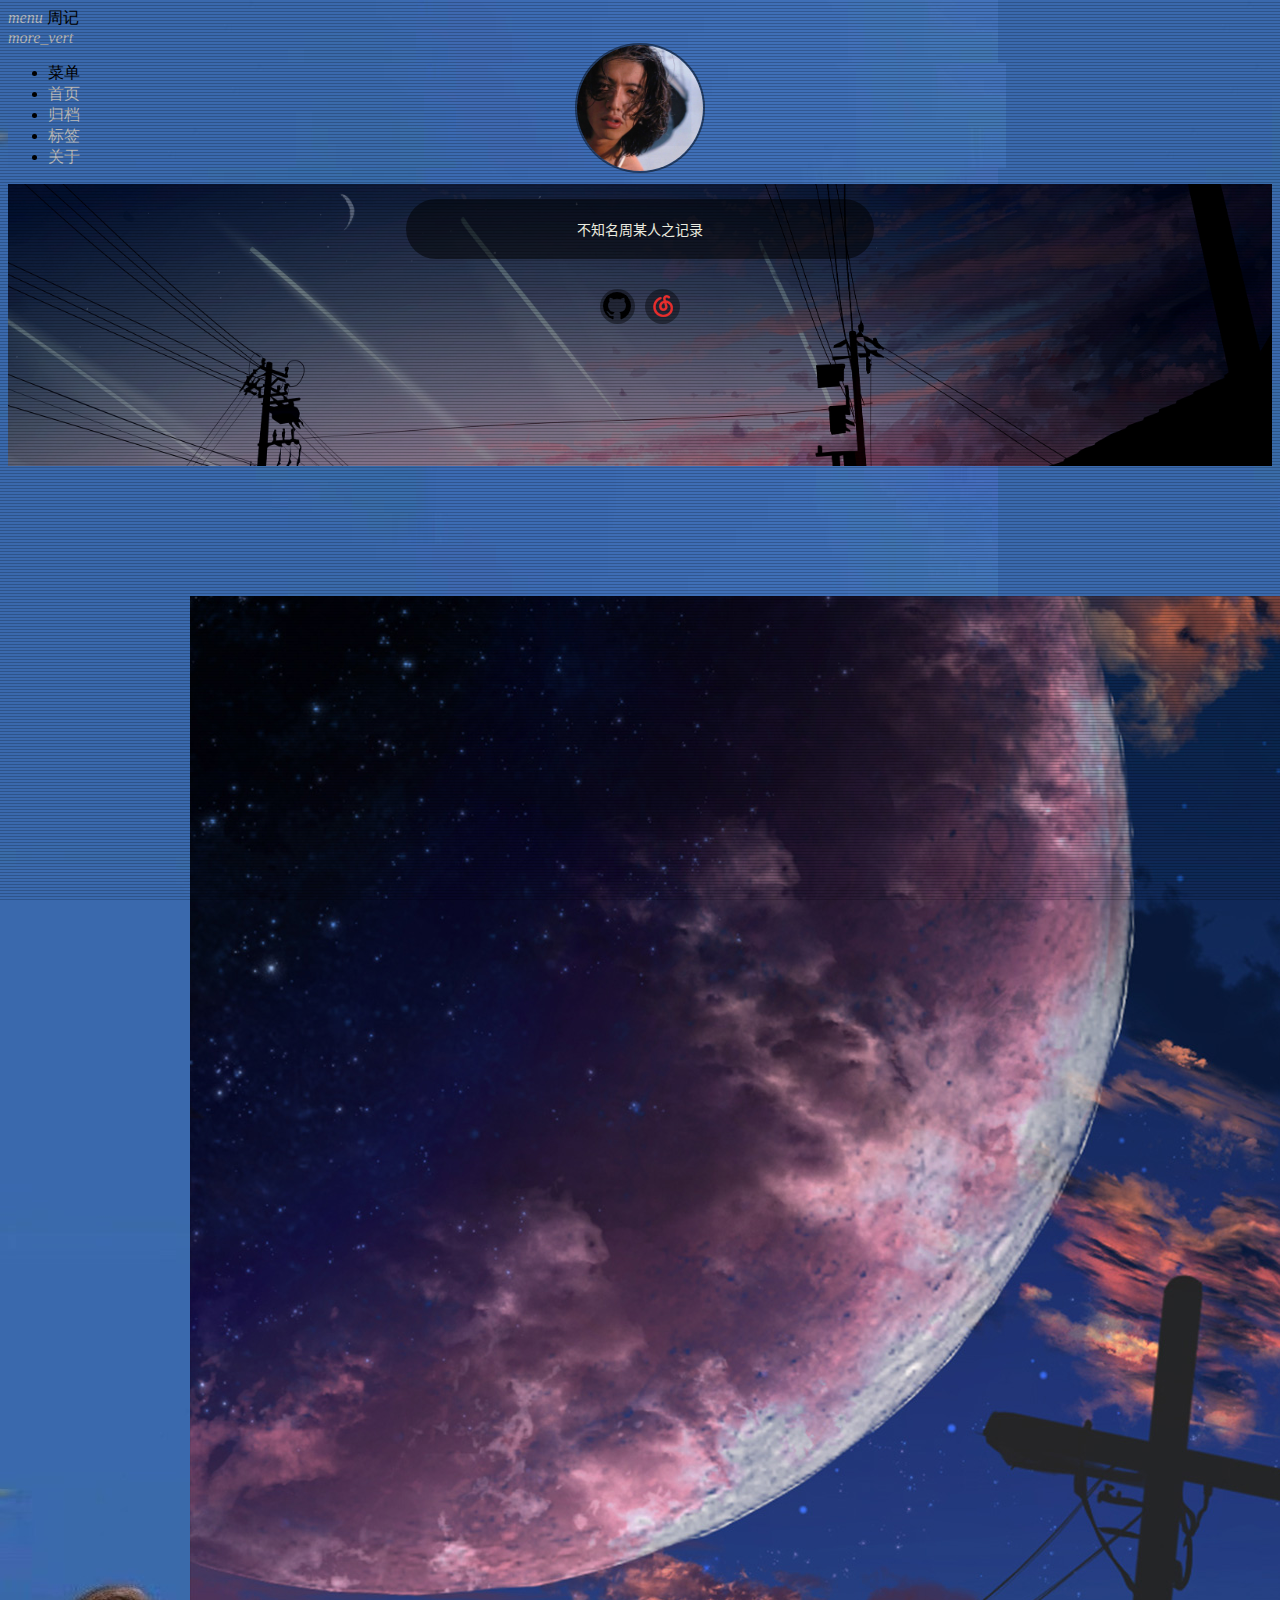
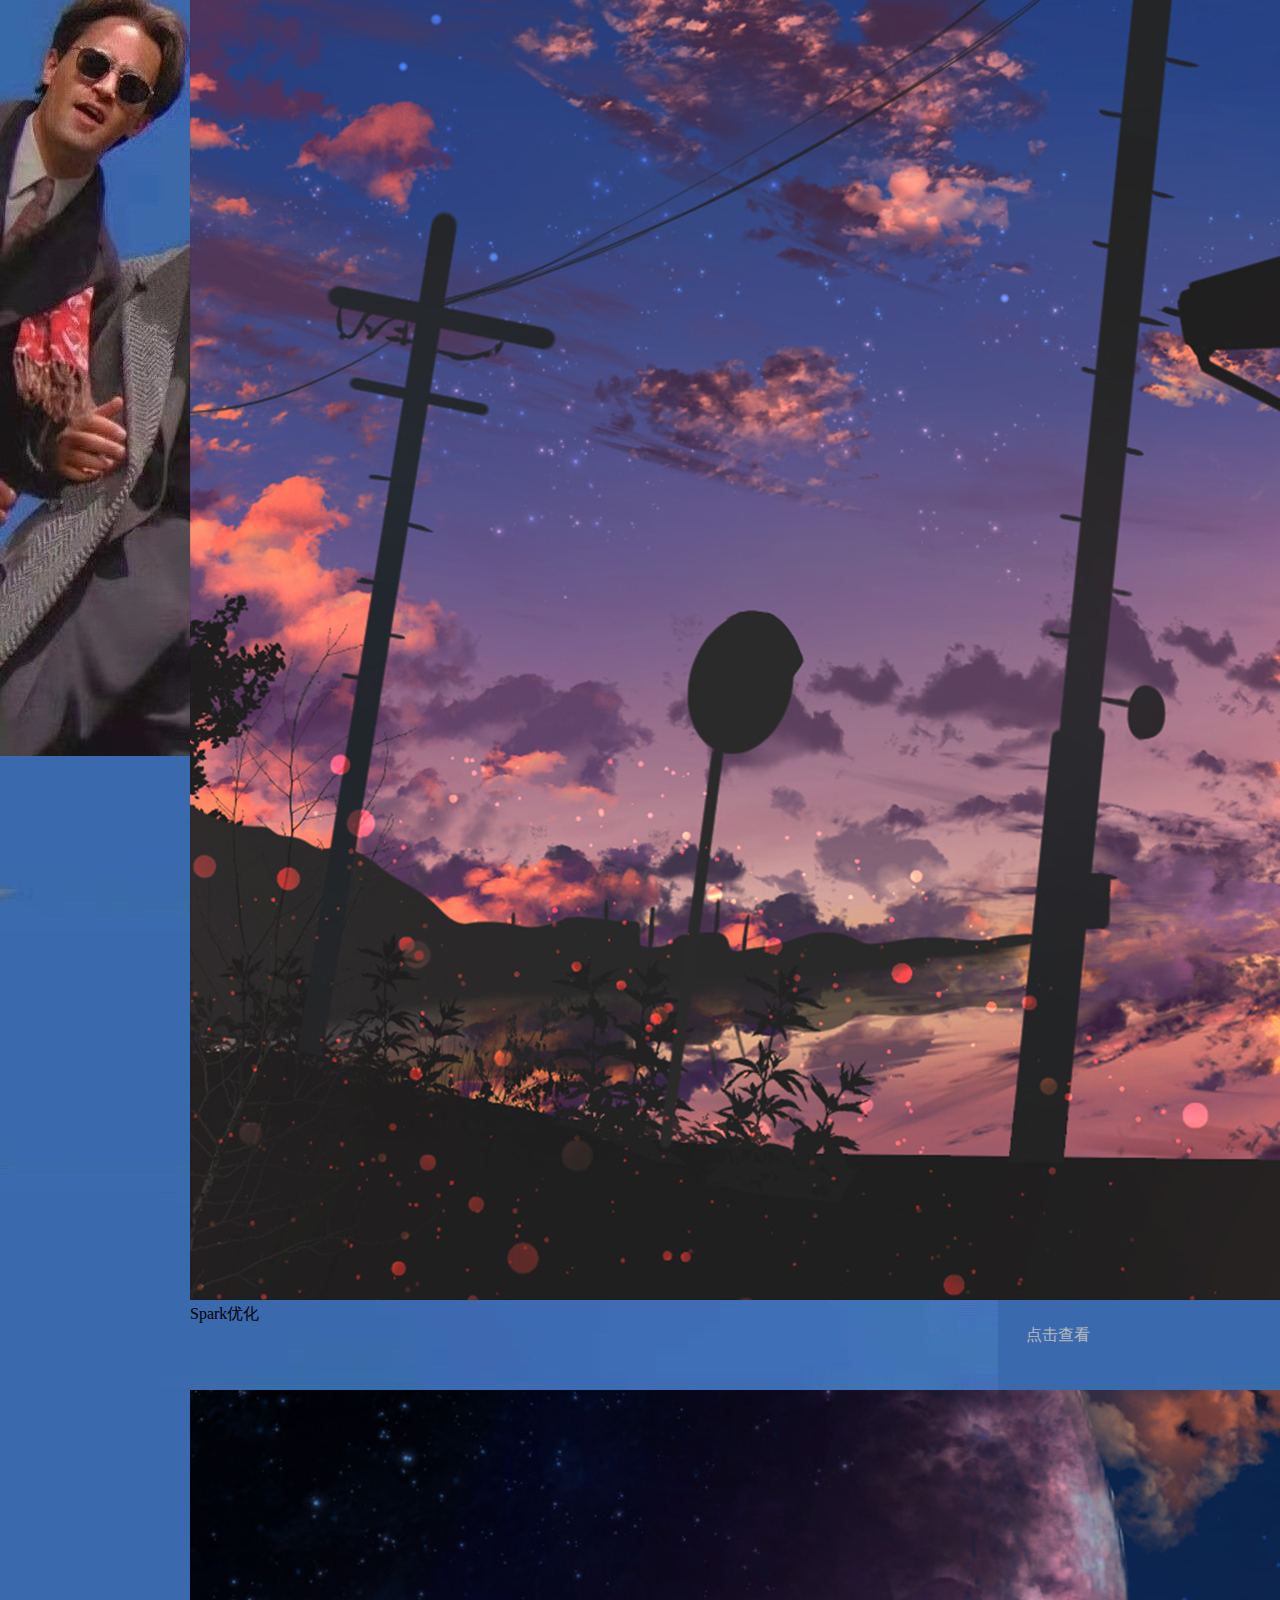
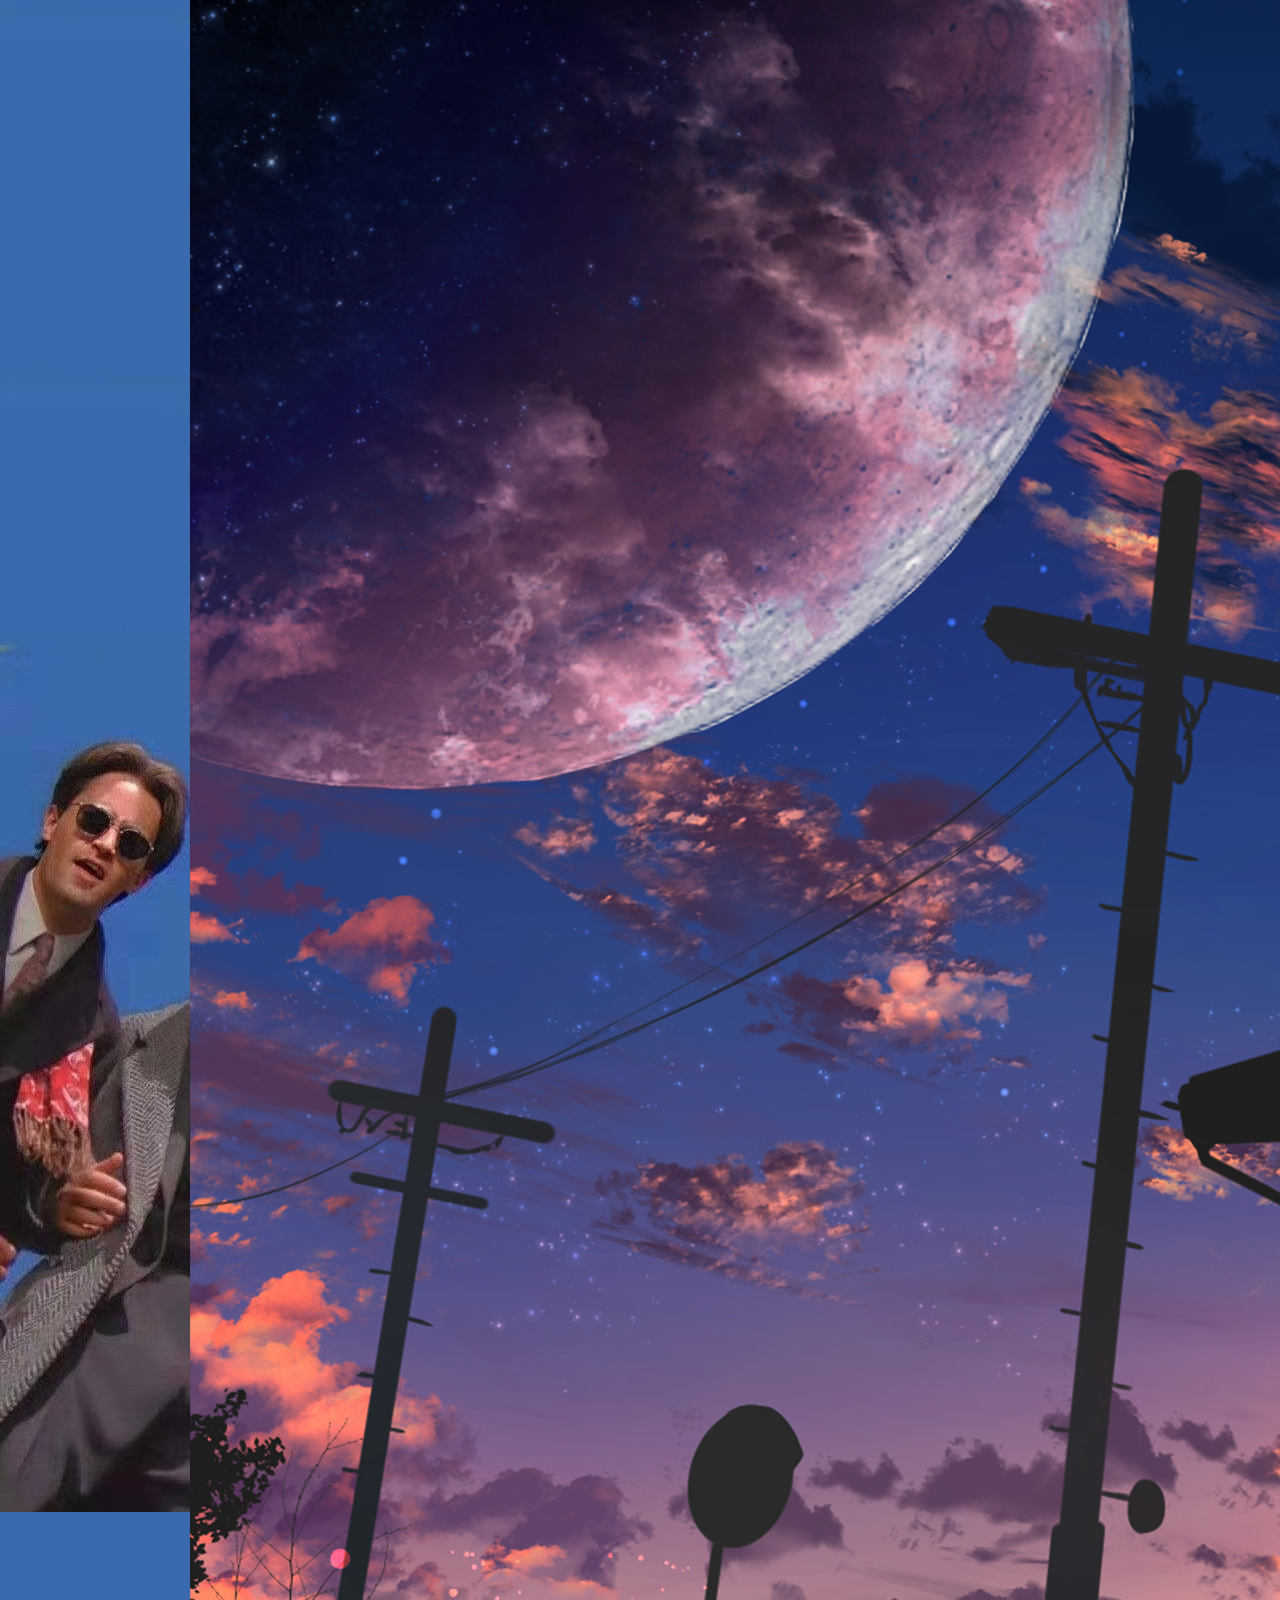
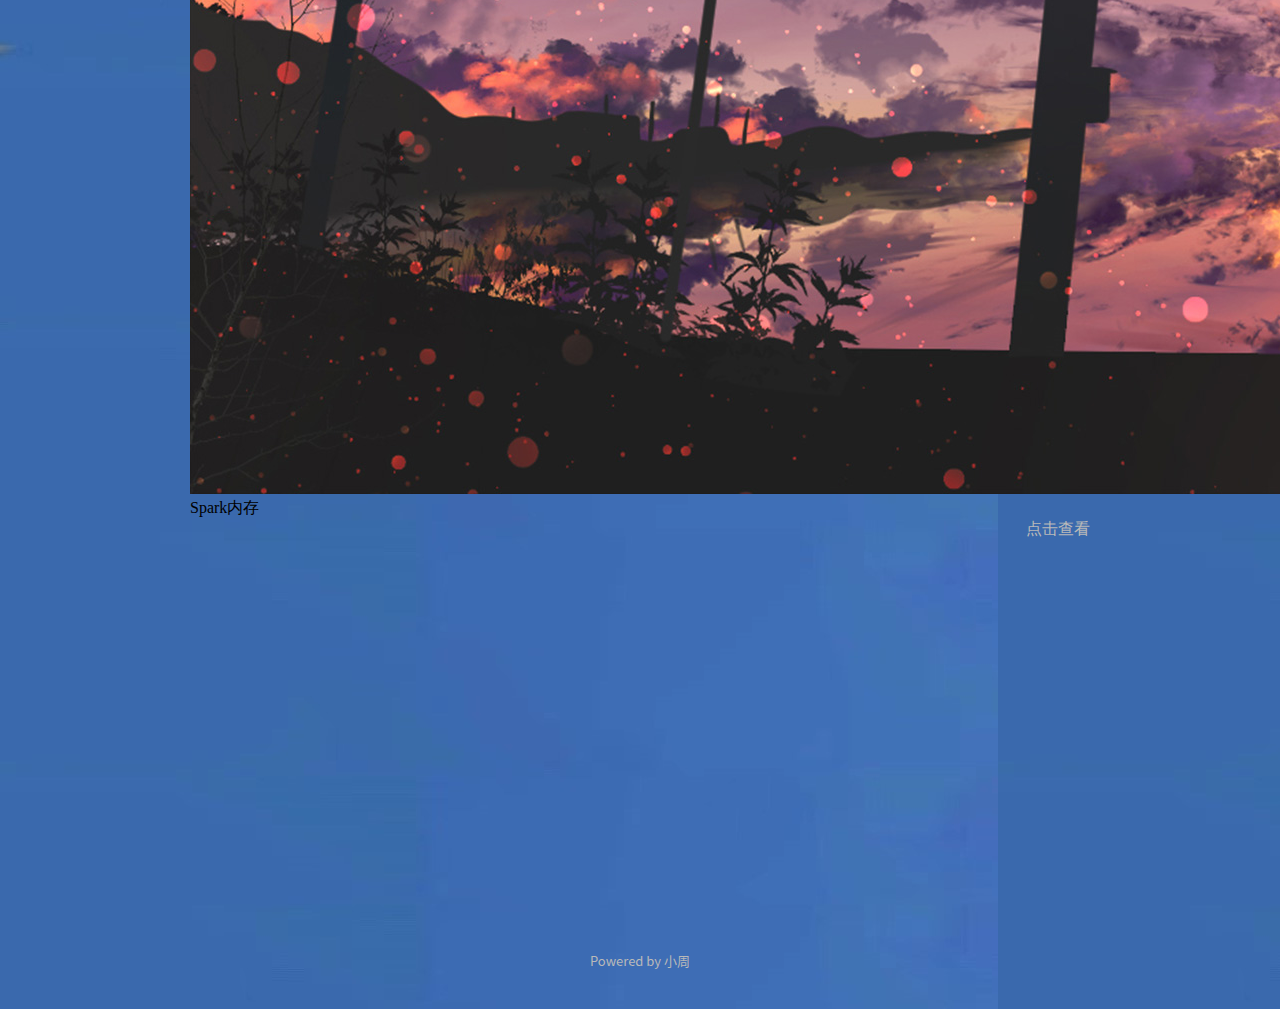
<file: index.html>
<!DOCTYPE html>
<html lang="en">
<head>
    <meta charset="UTF-8">
    <title>周记</title>
    <meta name="viewport" content="width=device-width, initial-scale=1.0,maximum-scale=1.0, user-scalable=no"/>
    <meta http-equiv="X-UA-Compatible" content="IE=edge,chrome=1"/>
    <meta name="renderer" content="webkit">
    <meta http-equiv="Cache-Control" content="no-siteapp"/>
    <link rel="stylesheet" href="/styles/main.css">
    <link rel="stylesheet" href="//cdnjs.loli.net/ajax/libs/mdui/0.4.3/css/mdui.min.css">
    <link rel="stylesheet" href="/media/css/index.css">
    <link rel="stylesheet" href="/media/live2d/css/live2d.css" />
    
    <style>
        #centerbg{
            background-image: url(/media/img/centerbg.jpg);
        }
        a {
            color: #B9B9B9;
        }
    </style>
</head>
<body class=" mdui-loaded">
<header class="mdui-toolbar mdui-color-theme mdui-appbar-fixed mdui-appbar-scroll-toolbar-hide" style="z-index: 1000">
    <a href="javascript:;" mdui-drawer="{target: '#left-drawer',overlay:true}" class="mdui-btn mdui-btn-icon"><i class="mdui-icon material-icons">menu</i></a>
    <span class="mdui-typo-title">周记</span>
    <div class="mdui-toolbar-spacer"></div>
<!--    <a href="javascript:history.go(0);" class="mdui-btn mdui-btn-icon"><i class="mdui-icon material-icons">search</i></a>-->
    <a href="javascript:;" class="mdui-btn mdui-btn-icon"><i class="mdui-icon material-icons">more_vert</i></a>
</header>
<div class="meteor">
    <div class="red" style="left:600px;"></div>
    <div class="orange" style="left:700px;"></div>
    <div class="yellow" style="left:900px;"></div>
    <div class="green" style="left:1100px;"></div>
    <div class="cyan" style="left:1260px;"></div>
    <div class="blue" style="left:1400px;"></div>
    <div class="purple" style="left:1500px;"></div>
    <div class="red" style="left:0px;"></div>
    <div class="orange" style="left:100px;"></div>
    <div class="yellow" style="left:300px;"></div>
    <div class="green" style="left:500px;"></div>
    <div class="cyan" style="left:660px;"></div>
    <div class="blue" style="left:800px;"></div>
    <div class="purple" style="left:900px;"></div>
    <div class="red" style="left:1200px;"></div>
    <div class="orange" style="left:1300px;"></div>
    <div class="yellow" style="left:1500px;"></div>
    <div class="green" style="left:1700px;"></div>
    <div class="cyan" style="left:1860px;"></div>
    <div class="blue" style="left:2000px;"></div>
    <div class="purple" style="left:2100px;"></div>
</div>
<div class="mdui-drawer mdui-color-white mdui-drawer-full-height mdui-drawer-close" id="left-drawer">
    <ul class="mdui-list">
        <li class="mdui-subheader">菜单</li>
        
        <li class="mdui-list-item mdui-ripple">
            <a href="/" class="mdui-list-item-content">首页</a>
        </li>
        
        <li class="mdui-list-item mdui-ripple">
            <a href="/archives" class="mdui-list-item-content">归档</a>
        </li>
        
        <li class="mdui-list-item mdui-ripple">
            <a href="/tags" class="mdui-list-item-content">标签</a>
        </li>
        
        <li class="mdui-list-item mdui-ripple">
            <a href="/post/about" class="mdui-list-item-content">关于</a>
        </li>
        
    </ul>
</div>

<div class="headertop filter-grid" style="height: auto">
    <figure id="centerbg" class="centerbg" style="">
        <div class="focusinfo">
            <div class="header-tou">
                <a href=">">
                    <img src="/images/avatar.png">
                </a>
            </div>
            <div class="header-info">
                <p>不知名周某人之记录</p>
            </div>
            <div class="top-social">
                
                
                
                 
                
                
                <li>
                    <a href="http://github.com/javaht" target="_blank" class="social-wangyiyun" title="Twitter">
                        <div class="www" id="github"></div>
                    </a>
                </li>
                
                
                <li>
                    <a href="https://music.163.com/#/user/home?id=255777636" target="_blank" class="social-wangyiyun" title="Twitter">
                        <div class="www" id="wangyiyun"></div>
                    </a>
                </li>
                
                

            </div>
        </div>
    </figure>
</div>
<div class="mdui-container">
    <div class="mdui-row mdui-row-gapless">
        <div class="k-container">
            <div class="head_card-offset"></div>
            <div class="head_card-offset"></div>
            
    <div class="mdui-card">
        <div class="mdui-card-media">
            <img src="http://javaht.github.io/media/img/bai.jpg"/>
            <div class="mdui-card-media-covered">
                <div class="mdui-card-primary">
                    <div class="mdui-card-primary-title">Spark优化</div>
                    <div class="mdui-card-primary-subtitle"></div>
                </div>
                <div class="mdui-card-actions" style="float:right;">
                    <a href="http://javaht.github.io/post/spark_better/" class="mdui-btn mdui-ripple mdui-ripple-white">点击查看</a>
                </div>
            </div>
        </div>
    </div>
    <div class="head_card-offset"></div>

    <div class="mdui-card">
        <div class="mdui-card-media">
            <img src="http://javaht.github.io/media/img/bai.jpg"/>
            <div class="mdui-card-media-covered">
                <div class="mdui-card-primary">
                    <div class="mdui-card-primary-title">Spark内存</div>
                    <div class="mdui-card-primary-subtitle"></div>
                </div>
                <div class="mdui-card-actions" style="float:right;">
                    <a href="http://javaht.github.io/post/spark_memory/" class="mdui-btn mdui-ripple mdui-ripple-white">点击查看</a>
                </div>
            </div>
        </div>
    </div>
    <div class="head_card-offset"></div>


        </div>
    </div>
    <div class="mdui-row">
    </div>
</div>
<footer class="mdui-container footer ">
<!--    <div class="head_card-offset"></div>-->
    <div class="mdui-row mdui-row-gapless">
        <div class="k-container">
            <img width="100%" src="/media/img/skirt.png">
        </div>
    </div>

    <div class="site-info">
        Powered by <a href="https://github.com/javaht" target="_blank">小周</a>
    </div>
</footer>
<div id="landlord" style="left:5px;bottom:0px;">
    <div class="message" style="opacity:0"></div>
    <canvas id="live2d" width="500" height="560" class="live2d"></canvas>
    <div class="live_talk_input_body">
        <div class="live_talk_input_name_body">
            <input name="name" type="text" class="live_talk_name white_input" id="AIuserName" autocomplete="off" placeholder="你的名字" />
        </div>
        <div class="live_talk_input_text_body">
            <input name="talk" type="text" class="live_talk_talk white_input" id="AIuserText" autocomplete="off" placeholder="要和我聊什么呀？"/>
            <button type="button" class="live_talk_send_btn" id="talk_send">发送</button>
        </div>
    </div>
    <input name="live_talk" id="live_talk" value="1" type="hidden" />
    <div class="live_ico_box">
        <div class="live_ico_item type_info" id="showInfoBtn"></div>
        <div class="live_ico_item type_talk" id="showTalkBtn"></div>
        <div class="live_ico_item type_music" id="musicButton"></div>
        <div class="live_ico_item type_youdu" id="youduButton"></div>
        <div class="live_ico_item type_quit" id="hideButton"></div>
        <input name="live_statu_val" id="live_statu_val" value="0" type="hidden" />
        <audio src="" style="display:none;" id="live2d_bgm" data-bgm="0" preload="none"></audio>
        <input name="live2dBGM" value="https://img.apa70.com/123.mp3" type="hidden">
        <input name="live2dBGM" value="https://img.apa70.com/123.mp3" type="hidden">
        <input id="duType" value="douqilai,l2d_caihong" type="hidden">
    </div>
</div>
<div id="open_live2d">召唤伊斯特瓦尔</div>
<script>
    var message_Path = '/media/live2d/';//资源目录，如果目录不对请更改
    var talkAPI = "";//如果有类似图灵机器人的聊天接口请填写接口路径
</script>
<!--<script src="/media/js/jquery-3.3.1.min.js"></script>-->
<script src="//apps.bdimg.com/libs/jquery/2.1.4/jquery.min.js"></script>
<script type="text/javascript" src="/media/live2d/js/live2d.js"></script>
<script type="text/javascript" src="/media/live2d/js/message.js"></script>

</body>
<script src="//cdnjs.loli.net/ajax/libs/mdui/0.4.3/js/mdui.min.js"></script>
<script src="/media/js/index.js"></script>
</html>
</file>
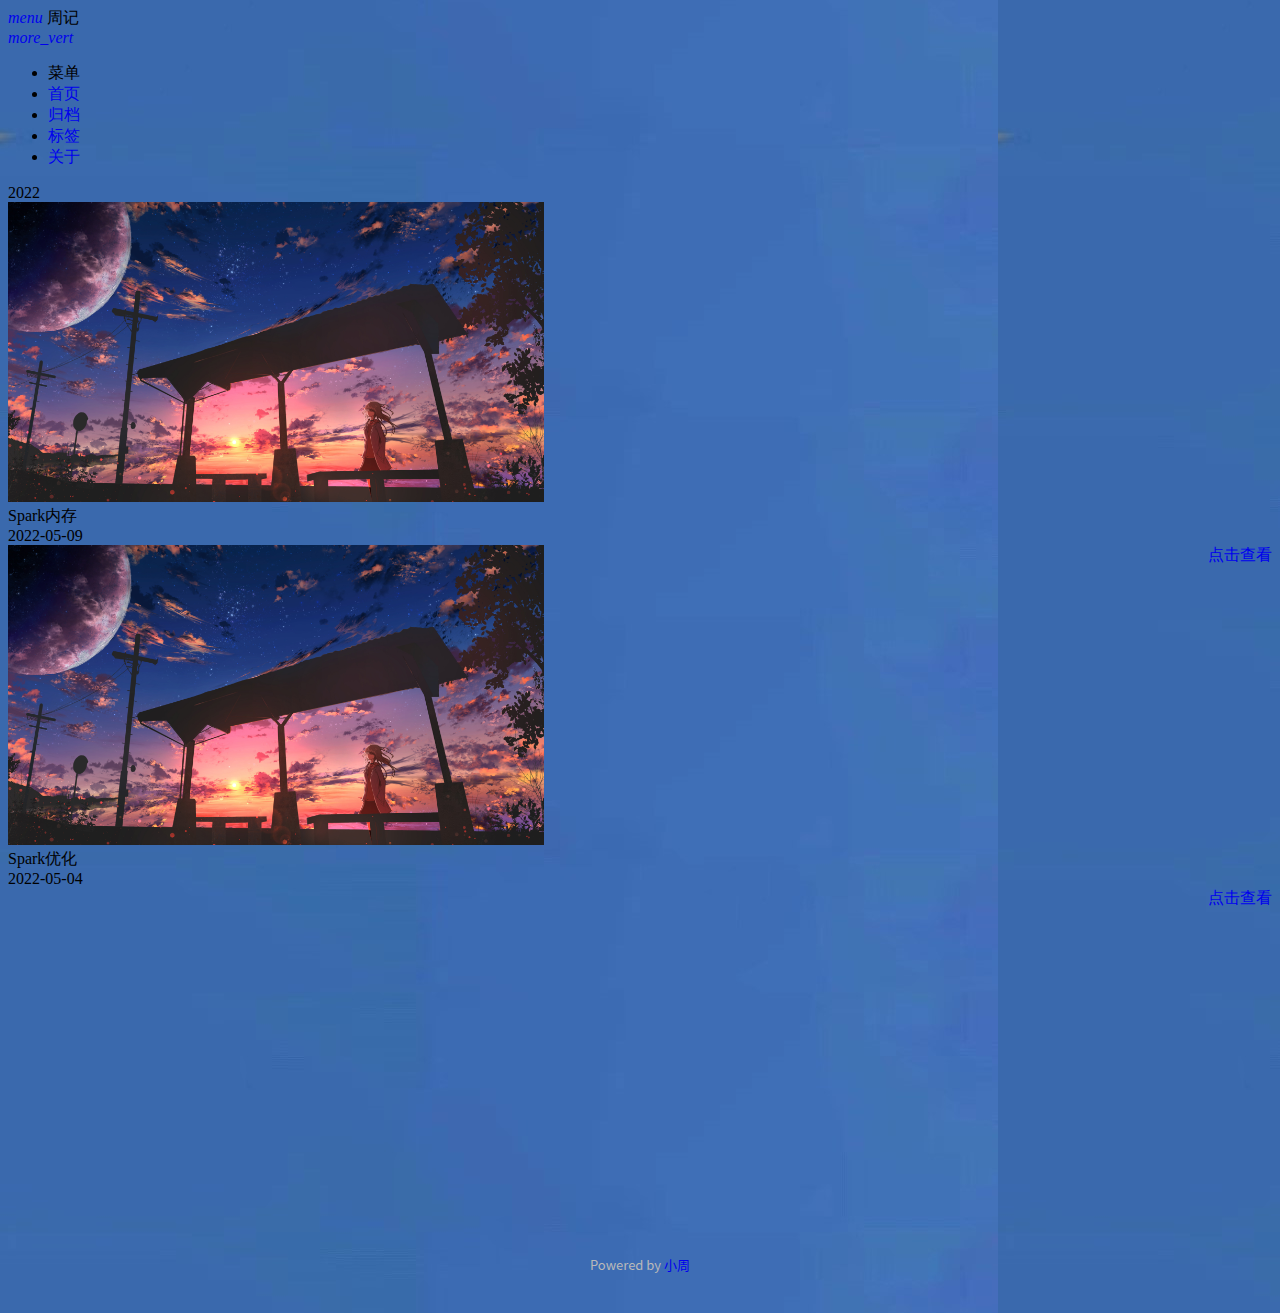
<file: archives/index.html>
<!DOCTYPE html>
<html lang="en">
<head>
    <meta charset="UTF-8">
    <title>周记</title>
    <meta name="viewport" content="width=device-width, initial-scale=1.0,maximum-scale=1.0, user-scalable=no"/>
    <meta http-equiv="X-UA-Compatible" content="IE=edge,chrome=1"/>
    <meta name="renderer" content="webkit">
    <meta http-equiv="Cache-Control" content="no-siteapp"/>
    <link rel="stylesheet" href="/styles/main.css">
    <link rel="stylesheet" href="//cdnjs.loli.net/ajax/libs/mdui/0.4.3/css/mdui.min.css">
    <link rel="stylesheet" href="/media/live2d/css/live2d.css" />
    
</head>
<body class=" mdui-appbar-with-toolbar  mdui-theme-primary-pink mdui-theme-accent-pink">
<header class="mdui-toolbar mdui-color-pink mdui-appbar-fixed mdui-appbar-scroll-toolbar-hide" style="z-index: 1000">
    <a href="javascript:;" mdui-drawer="{target: '#left-drawer',overlay:true}" class="mdui-btn mdui-btn-icon"><i class="mdui-icon material-icons">menu</i></a>
    <span class="mdui-typo-title">周记</span>
    <div class="mdui-toolbar-spacer"></div>
<!--    <a href="javascript:history.go(0);" class="mdui-btn mdui-btn-icon"><i class="mdui-icon material-icons">search</i></a>-->
    <a href="javascript:;" class="mdui-btn mdui-btn-icon"><i class="mdui-icon material-icons">more_vert</i></a>
</header>

<div class="mdui-drawer mdui-color-white mdui-drawer-full-height mdui-drawer-close" id="left-drawer">
    <ul class="mdui-list">
        <li class="mdui-subheader">菜单</li>
        
        <li class="mdui-list-item mdui-ripple">
            <a href="/" class="mdui-list-item-content">首页</a>
        </li>
        
        <li class="mdui-list-item mdui-ripple">
            <a href="/archives" class="mdui-list-item-content">归档</a>
        </li>
        
        <li class="mdui-list-item mdui-ripple">
            <a href="/tags" class="mdui-list-item-content">标签</a>
        </li>
        
        <li class="mdui-list-item mdui-ripple">
            <a href="/post/about" class="mdui-list-item-content">关于</a>
        </li>
        
    </ul>
</div>

<div class="mdui-container">
    <div class="mdui-row">
        <div class="mdui-col-md-10 mdui-col-offset-md-1 ">
            
            
                <div class="mdui-typo-display-1 mdui-m-b-2 mdui-m-l-1">
                    <div class="mdui-row">
                        <div class="mdui-col-xs-12">2022</div>
                    </div>
                    <div class="mdui-row">
                        
                        
                            <div class="mdui-col-xs-6 mdui-p-a-1">
                                <div class="mdui-card">
                                    <div class="mdui-card-media">
                                        <img width=536px height=300px src="/media/img/bai.jpg"/>
                                        <div class="mdui-card-primary">
                                            <div class="mdui-card-primary-title">Spark内存</div>
                                            <div class="mdui-card-primary-subtitle">2022-05-09</div>
                                        </div>
                                    </div>
                                    <div class="mdui-card-actions" style="float:right;">
                                        <a href="http://javaht.github.io/post/spark_memory/" class="mdui-btn mdui-color-theme-accent mdui-ripple">点击查看</a>
                                    </div>
                                </div>
                            </div>
                        
                        
                        
                            <div class="mdui-col-xs-6 mdui-p-a-1">
                                <div class="mdui-card">
                                    <div class="mdui-card-media">
                                        <img width=536px height=300px src="/media/img/bai.jpg"/>
                                        <div class="mdui-card-primary">
                                            <div class="mdui-card-primary-title">Spark优化</div>
                                            <div class="mdui-card-primary-subtitle">2022-05-04</div>
                                        </div>
                                    </div>
                                    <div class="mdui-card-actions" style="float:right;">
                                        <a href="http://javaht.github.io/post/spark_better/" class="mdui-btn mdui-color-theme-accent mdui-ripple">点击查看</a>
                                    </div>
                                </div>
                            </div>
                        
                        
                    </div>
                </div>
            
        </div>
    </div>
    <div class="mdui-row">
        

    </div>
</div>
<footer class="mdui-container footer ">
<!--    <div class="head_card-offset"></div>-->
    <div class="mdui-row mdui-row-gapless">
        <div class="k-container">
            <img width="100%" src="/media/img/skirt.png">
        </div>
    </div>

    <div class="site-info">
        Powered by <a href="https://github.com/javaht" target="_blank">小周</a>
    </div>
</footer>
<div id="landlord" style="left:5px;bottom:0px;">
    <div class="message" style="opacity:0"></div>
    <canvas id="live2d" width="500" height="560" class="live2d"></canvas>
    <div class="live_talk_input_body">
        <div class="live_talk_input_name_body">
            <input name="name" type="text" class="live_talk_name white_input" id="AIuserName" autocomplete="off" placeholder="你的名字" />
        </div>
        <div class="live_talk_input_text_body">
            <input name="talk" type="text" class="live_talk_talk white_input" id="AIuserText" autocomplete="off" placeholder="要和我聊什么呀？"/>
            <button type="button" class="live_talk_send_btn" id="talk_send">发送</button>
        </div>
    </div>
    <input name="live_talk" id="live_talk" value="1" type="hidden" />
    <div class="live_ico_box">
        <div class="live_ico_item type_info" id="showInfoBtn"></div>
        <div class="live_ico_item type_talk" id="showTalkBtn"></div>
        <div class="live_ico_item type_music" id="musicButton"></div>
        <div class="live_ico_item type_youdu" id="youduButton"></div>
        <div class="live_ico_item type_quit" id="hideButton"></div>
        <input name="live_statu_val" id="live_statu_val" value="0" type="hidden" />
        <audio src="" style="display:none;" id="live2d_bgm" data-bgm="0" preload="none"></audio>
        <input name="live2dBGM" value="https://img.apa70.com/123.mp3" type="hidden">
        <input name="live2dBGM" value="https://img.apa70.com/123.mp3" type="hidden">
        <input id="duType" value="douqilai,l2d_caihong" type="hidden">
    </div>
</div>
<div id="open_live2d">召唤伊斯特瓦尔</div>
<script>
    var message_Path = '/media/live2d/';//资源目录，如果目录不对请更改
    var talkAPI = "";//如果有类似图灵机器人的聊天接口请填写接口路径
</script>
<!--<script src="/media/js/jquery-3.3.1.min.js"></script>-->
<script src="//apps.bdimg.com/libs/jquery/2.1.4/jquery.min.js"></script>
<script type="text/javascript" src="/media/live2d/js/live2d.js"></script>
<script type="text/javascript" src="/media/live2d/js/message.js"></script>

</body>
<script src="//cdnjs.loli.net/ajax/libs/mdui/0.4.3/js/mdui.min.js"></script>
</html>
</file>
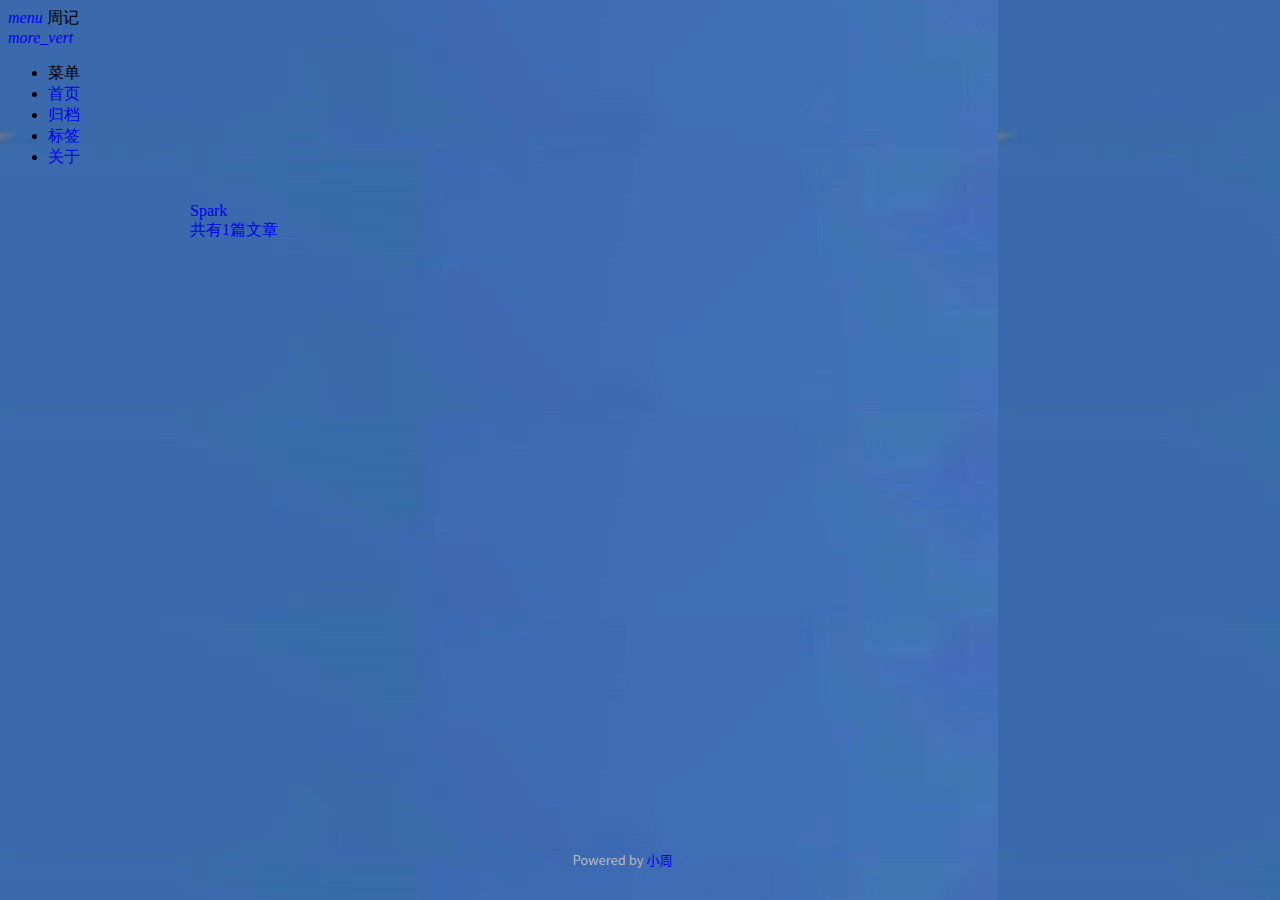
<file: tags/index.html>
<!DOCTYPE html>
<html lang="en">
<head>
    <meta charset="UTF-8">
    <title>周记</title>
    <meta name="viewport" content="width=device-width, initial-scale=1.0,maximum-scale=1.0, user-scalable=no"/>
    <meta http-equiv="X-UA-Compatible" content="IE=edge,chrome=1"/>
    <meta name="renderer" content="webkit">
    <meta http-equiv="Cache-Control" content="no-siteapp"/>
    <link rel="stylesheet" href="/styles/main.css">
    <link rel="stylesheet" href="//cdnjs.loli.net/ajax/libs/mdui/0.4.3/css/mdui.min.css">
    <link rel="stylesheet" href="/media/css/tags.css">
    <link rel="stylesheet" href="/media/live2d/css/live2d.css" />
    
</head>
<body class=" mdui-appbar-with-toolbar  mdui-theme-primary-pink mdui-theme-accent-pink">
        <header class="mdui-toolbar mdui-color-pink mdui-appbar-fixed mdui-appbar-scroll-toolbar-hide" style="z-index: 1000">
    <a href="javascript:;" mdui-drawer="{target: '#left-drawer',overlay:true}" class="mdui-btn mdui-btn-icon"><i class="mdui-icon material-icons">menu</i></a>
    <span class="mdui-typo-title">周记</span>
    <div class="mdui-toolbar-spacer"></div>
<!--    <a href="javascript:history.go(0);" class="mdui-btn mdui-btn-icon"><i class="mdui-icon material-icons">search</i></a>-->
    <a href="javascript:;" class="mdui-btn mdui-btn-icon"><i class="mdui-icon material-icons">more_vert</i></a>
</header>

        <div class="mdui-drawer mdui-color-white mdui-drawer-full-height mdui-drawer-close" id="left-drawer">
    <ul class="mdui-list">
        <li class="mdui-subheader">菜单</li>
        
        <li class="mdui-list-item mdui-ripple">
            <a href="/" class="mdui-list-item-content">首页</a>
        </li>
        
        <li class="mdui-list-item mdui-ripple">
            <a href="/archives" class="mdui-list-item-content">归档</a>
        </li>
        
        <li class="mdui-list-item mdui-ripple">
            <a href="/tags" class="mdui-list-item-content">标签</a>
        </li>
        
        <li class="mdui-list-item mdui-ripple">
            <a href="/post/about" class="mdui-list-item-content">关于</a>
        </li>
        
    </ul>
</div>

        <br>
        <div class="mdui-container">
            <div class="mdui-row mdui-row-gapless">
                <div class="k-container">
                    <div class="mdui-row">
                        
                        <div class="mdui-col mdui-p-a-1">
                            <article class="archives-list mdui-shadow-15  mdui-hoverable mdui-color-white ">
                                <a href="http://javaht.github.io/tag/hMqZ0ZH5t/">
                                    <div class="mdui-p-a-2">
                                        <div class="mdui-typo-headline mdui-text-truncate index-list-title mdui-m-b-3 mdui-text-color-theme">Spark</div>
                                        <div class="mdui-typo-title mdui-m-t-1 mdui-text-color-blue-grey-200">共有1篇文章</div>
                                    </div>
                                </a>
                            </article>
                        </div>
                        
                    </div>
                </div>
            </div>
        </div>
        <footer class="mdui-container footer ">
<!--    <div class="head_card-offset"></div>-->
    <div class="mdui-row mdui-row-gapless">
        <div class="k-container">
            <img width="100%" src="/media/img/skirt.png">
        </div>
    </div>

    <div class="site-info">
        Powered by <a href="https://github.com/javaht" target="_blank">小周</a>
    </div>
</footer>
<div id="landlord" style="left:5px;bottom:0px;">
    <div class="message" style="opacity:0"></div>
    <canvas id="live2d" width="500" height="560" class="live2d"></canvas>
    <div class="live_talk_input_body">
        <div class="live_talk_input_name_body">
            <input name="name" type="text" class="live_talk_name white_input" id="AIuserName" autocomplete="off" placeholder="你的名字" />
        </div>
        <div class="live_talk_input_text_body">
            <input name="talk" type="text" class="live_talk_talk white_input" id="AIuserText" autocomplete="off" placeholder="要和我聊什么呀？"/>
            <button type="button" class="live_talk_send_btn" id="talk_send">发送</button>
        </div>
    </div>
    <input name="live_talk" id="live_talk" value="1" type="hidden" />
    <div class="live_ico_box">
        <div class="live_ico_item type_info" id="showInfoBtn"></div>
        <div class="live_ico_item type_talk" id="showTalkBtn"></div>
        <div class="live_ico_item type_music" id="musicButton"></div>
        <div class="live_ico_item type_youdu" id="youduButton"></div>
        <div class="live_ico_item type_quit" id="hideButton"></div>
        <input name="live_statu_val" id="live_statu_val" value="0" type="hidden" />
        <audio src="" style="display:none;" id="live2d_bgm" data-bgm="0" preload="none"></audio>
        <input name="live2dBGM" value="https://img.apa70.com/123.mp3" type="hidden">
        <input name="live2dBGM" value="https://img.apa70.com/123.mp3" type="hidden">
        <input id="duType" value="douqilai,l2d_caihong" type="hidden">
    </div>
</div>
<div id="open_live2d">召唤伊斯特瓦尔</div>
<script>
    var message_Path = '/media/live2d/';//资源目录，如果目录不对请更改
    var talkAPI = "";//如果有类似图灵机器人的聊天接口请填写接口路径
</script>
<!--<script src="/media/js/jquery-3.3.1.min.js"></script>-->
<script src="//apps.bdimg.com/libs/jquery/2.1.4/jquery.min.js"></script>
<script type="text/javascript" src="/media/live2d/js/live2d.js"></script>
<script type="text/javascript" src="/media/live2d/js/message.js"></script>

</body>
<script src="//cdnjs.loli.net/ajax/libs/mdui/0.4.3/js/mdui.min.js"></script>
</html>
</file>
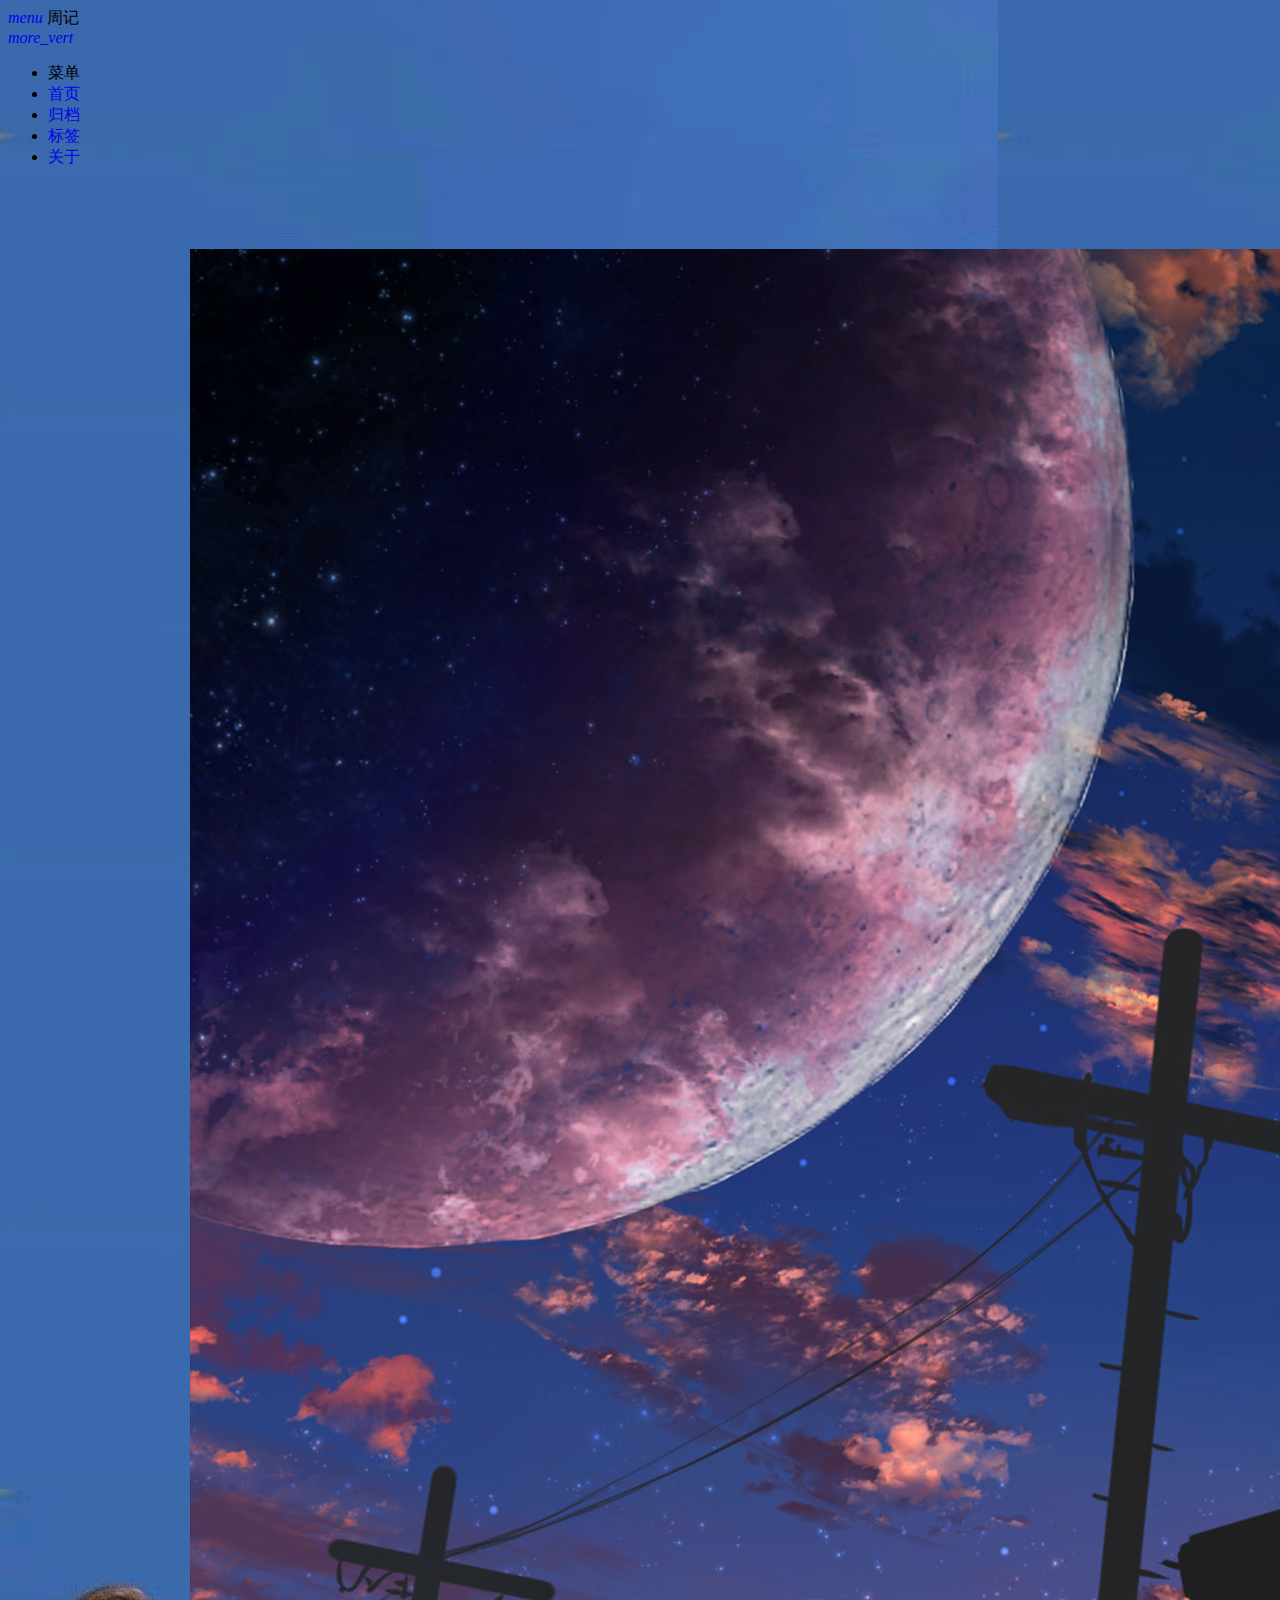
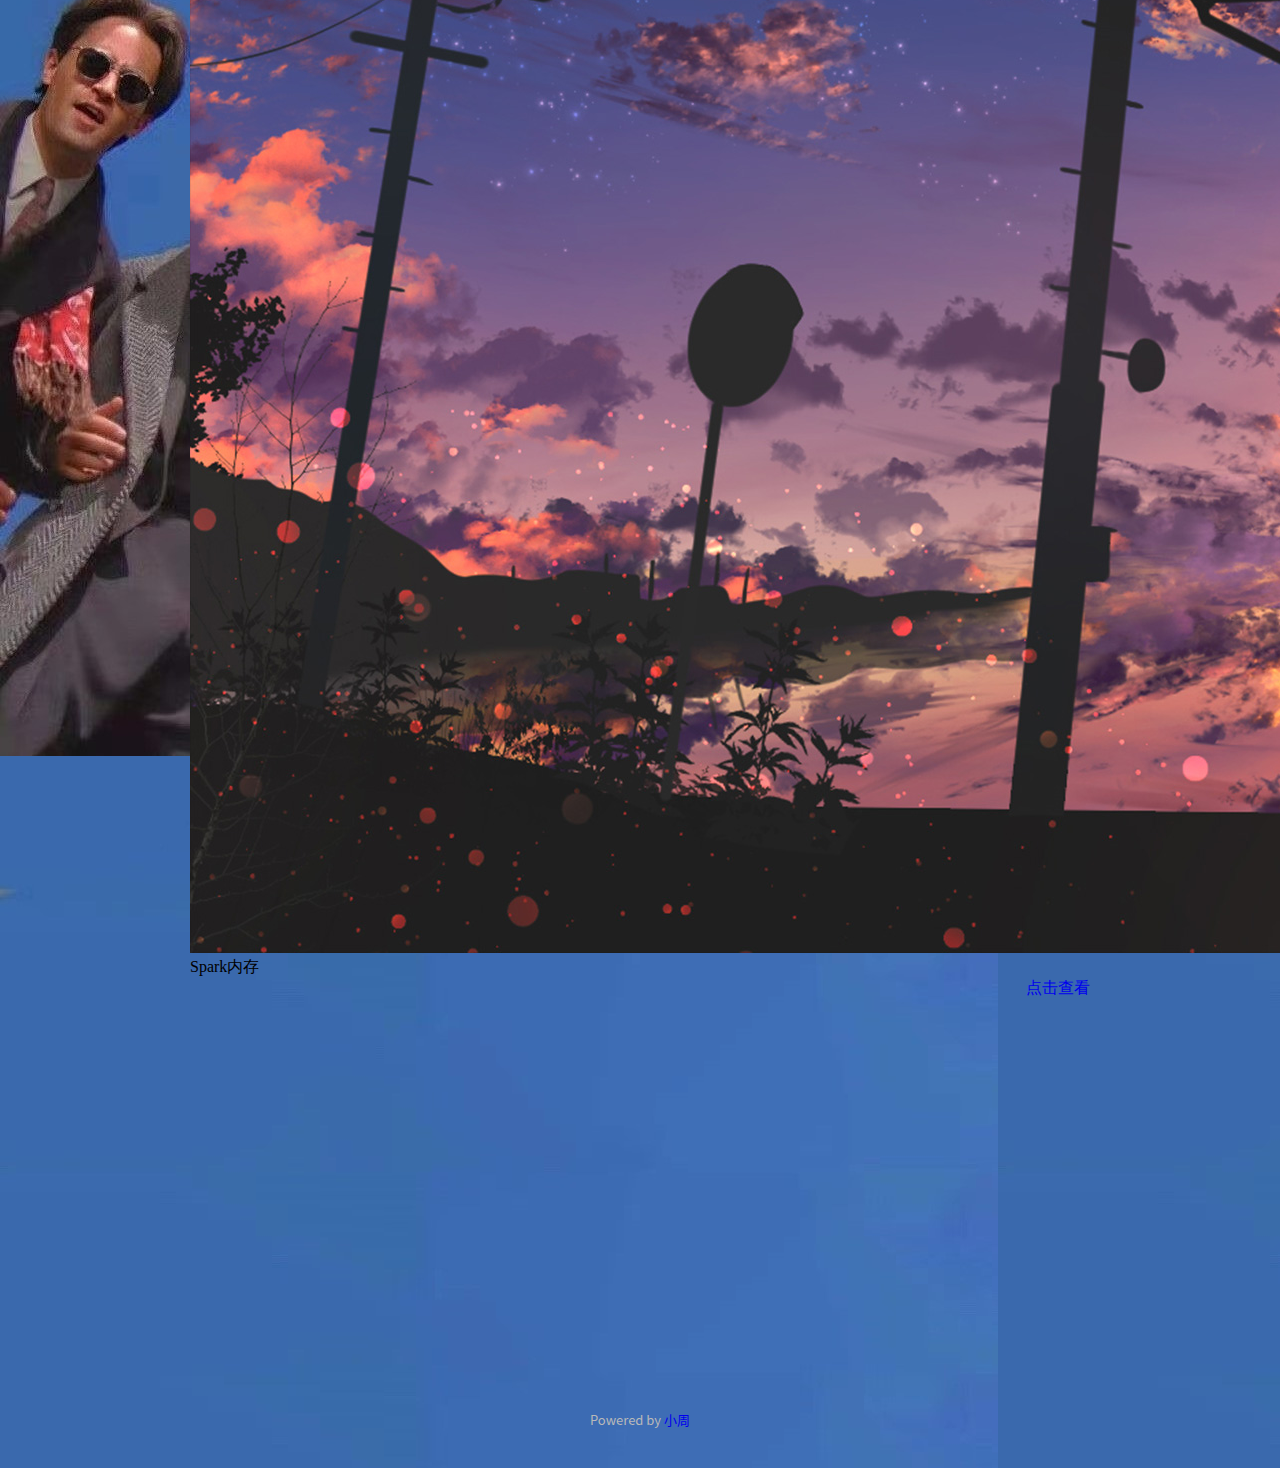
<file: tag/hMqZ0ZH5t/index.html>
<!DOCTYPE html>
<html lang="en">
<head>
    <meta charset="UTF-8">
    <title>周记</title>
    <meta name="viewport" content="width=device-width, initial-scale=1.0,maximum-scale=1.0, user-scalable=no"/>
    <meta http-equiv="X-UA-Compatible" content="IE=edge,chrome=1"/>
    <meta name="renderer" content="webkit">
    <meta http-equiv="Cache-Control" content="no-siteapp"/>
    <link rel="stylesheet" href="/styles/main.css">
    <link rel="stylesheet" href="//cdnjs.loli.net/ajax/libs/mdui/0.4.3/css/mdui.min.css">
    <link rel="stylesheet" href="/media/live2d/css/live2d.css" />
    
</head>
<body class=" mdui-appbar-with-toolbar  mdui-theme-primary-pink mdui-theme-accent-pink">
        <header class="mdui-toolbar mdui-color-pink mdui-appbar-fixed mdui-appbar-scroll-toolbar-hide" style="z-index: 1000">
    <a href="javascript:;" mdui-drawer="{target: '#left-drawer',overlay:true}" class="mdui-btn mdui-btn-icon"><i class="mdui-icon material-icons">menu</i></a>
    <span class="mdui-typo-title">周记</span>
    <div class="mdui-toolbar-spacer"></div>
<!--    <a href="javascript:history.go(0);" class="mdui-btn mdui-btn-icon"><i class="mdui-icon material-icons">search</i></a>-->
    <a href="javascript:;" class="mdui-btn mdui-btn-icon"><i class="mdui-icon material-icons">more_vert</i></a>
</header>

        <div class="mdui-drawer mdui-color-white mdui-drawer-full-height mdui-drawer-close" id="left-drawer">
    <ul class="mdui-list">
        <li class="mdui-subheader">菜单</li>
        
        <li class="mdui-list-item mdui-ripple">
            <a href="/" class="mdui-list-item-content">首页</a>
        </li>
        
        <li class="mdui-list-item mdui-ripple">
            <a href="/archives" class="mdui-list-item-content">归档</a>
        </li>
        
        <li class="mdui-list-item mdui-ripple">
            <a href="/tags" class="mdui-list-item-content">标签</a>
        </li>
        
        <li class="mdui-list-item mdui-ripple">
            <a href="/post/about" class="mdui-list-item-content">关于</a>
        </li>
        
    </ul>
</div>

        <div class="mdui-container">
            <div class="mdui-row mdui-row-gapless">
                <div class="k-container">
                    <div class="head_card-offset"></div>
                    
    <div class="mdui-card">
        <div class="mdui-card-media">
            <img src="http://javaht.github.io/media/img/bai.jpg"/>
            <div class="mdui-card-media-covered">
                <div class="mdui-card-primary">
                    <div class="mdui-card-primary-title">Spark内存</div>
                    <div class="mdui-card-primary-subtitle"></div>
                </div>
                <div class="mdui-card-actions" style="float:right;">
                    <a href="http://javaht.github.io/post/spark_memory/" class="mdui-btn mdui-ripple mdui-ripple-white">点击查看</a>
                </div>
            </div>
        </div>
    </div>
    <div class="head_card-offset"></div>


                </div>
            </div>
            <div class="mdui-row mdui-row-gapless">
                <div class="k-container">
                    

                </div>
            </div>
        </div>
        <footer class="mdui-container footer ">
<!--    <div class="head_card-offset"></div>-->
    <div class="mdui-row mdui-row-gapless">
        <div class="k-container">
            <img width="100%" src="/media/img/skirt.png">
        </div>
    </div>

    <div class="site-info">
        Powered by <a href="https://github.com/javaht" target="_blank">小周</a>
    </div>
</footer>
<div id="landlord" style="left:5px;bottom:0px;">
    <div class="message" style="opacity:0"></div>
    <canvas id="live2d" width="500" height="560" class="live2d"></canvas>
    <div class="live_talk_input_body">
        <div class="live_talk_input_name_body">
            <input name="name" type="text" class="live_talk_name white_input" id="AIuserName" autocomplete="off" placeholder="你的名字" />
        </div>
        <div class="live_talk_input_text_body">
            <input name="talk" type="text" class="live_talk_talk white_input" id="AIuserText" autocomplete="off" placeholder="要和我聊什么呀？"/>
            <button type="button" class="live_talk_send_btn" id="talk_send">发送</button>
        </div>
    </div>
    <input name="live_talk" id="live_talk" value="1" type="hidden" />
    <div class="live_ico_box">
        <div class="live_ico_item type_info" id="showInfoBtn"></div>
        <div class="live_ico_item type_talk" id="showTalkBtn"></div>
        <div class="live_ico_item type_music" id="musicButton"></div>
        <div class="live_ico_item type_youdu" id="youduButton"></div>
        <div class="live_ico_item type_quit" id="hideButton"></div>
        <input name="live_statu_val" id="live_statu_val" value="0" type="hidden" />
        <audio src="" style="display:none;" id="live2d_bgm" data-bgm="0" preload="none"></audio>
        <input name="live2dBGM" value="https://img.apa70.com/123.mp3" type="hidden">
        <input name="live2dBGM" value="https://img.apa70.com/123.mp3" type="hidden">
        <input id="duType" value="douqilai,l2d_caihong" type="hidden">
    </div>
</div>
<div id="open_live2d">召唤伊斯特瓦尔</div>
<script>
    var message_Path = '/media/live2d/';//资源目录，如果目录不对请更改
    var talkAPI = "";//如果有类似图灵机器人的聊天接口请填写接口路径
</script>
<!--<script src="/media/js/jquery-3.3.1.min.js"></script>-->
<script src="//apps.bdimg.com/libs/jquery/2.1.4/jquery.min.js"></script>
<script type="text/javascript" src="/media/live2d/js/live2d.js"></script>
<script type="text/javascript" src="/media/live2d/js/message.js"></script>

    </body>
<script src="//cdnjs.loli.net/ajax/libs/mdui/0.4.3/js/mdui.min.js"></script>
</html>
</file>
<file: styles/main.css>
body {
  background: #edeff0 url(../media/img/bg_01.jpg);
}
a {
  text-decoration: none;
}
.k-container {
  margin: 0 auto;
  width: 100%;
  max-width: 900px;
  flex-shrink: 0;
}
.head_card-offset {
  padding-top: 65px;
}
.site-info {
  position: relative;
  padding: 2.5%;
  text-align: center;
  font-size: 13px;
  color: #B9B9B9;
  font-family: -apple-system, BlinkMacSystemFont, Helvetica Neue, PingFang SC, Microsoft YaHei, Source Han Sans SC, Noto Sans CJK SC, WenQuanYi Micro Hei, sans-serif;
}
.doc-footer-nav {
  height: 96px;
}
.doc-footer-nav-left {
  text-align: left;
}
.doc-footer-nav-left,
.doc-footer-nav-right {
  height: 96px;
}
.doc-footer-nav-text {
  box-sizing: border-box;
  display: inline-block;
  font-size: 20px;
  font-weight: 500;
  -webkit-font-smoothing: antialiased;
  height: 100%;
  line-height: 24px;
  padding-top: 24px;
  width: 100%;
}
.doc-footer-nav-left .mdui-icon {
  float: left;
  margin-right: 10px;
}
.doc-footer-nav-text .mdui-icon {
  padding-top: 23px;
  width: 24px;
}
.doc-footer-nav-text .doc-footer-nav-direction {
  font-size: 15px;
  line-height: 18px;
  margin-bottom: 1px;
  opacity: 0.55;
}
.doc-footer-nav-left .doc-footer-nav-chapter {
  margin-left: 34px;
}
.doc-footer-nav-right .mdui-icon {
  float: right;
  margin-left: 10px;
}
.doc-footer-nav-right {
  text-align: right;
}
.doc-footer-nav-left,
.doc-footer-nav-right {
  height: 96px;
}
.doc-footer-nav-text {
  box-sizing: border-box;
  display: inline-block;
  font-size: 20px;
  font-weight: 500;
  -webkit-font-smoothing: antialiased;
  height: 100%;
  line-height: 24px;
  padding-top: 24px;
  width: 100%;
}
.doc-footer-nav-text .doc-footer-nav-direction {
  font-size: 15px;
  line-height: 18px;
  margin-bottom: 1px;
  opacity: 0.55;
}
.doc-footer-nav-right .doc-footer-nav-chapter {
  margin-right: 34px;
}

    .header {background-image: url(/media/img/centerbg.jpg);}
    .index-img{ background-image: url(/media/img/centerbg.jpg);}
</file>
<file: media/css/index.css>
.mdui-drawer{
    background-color: #edeff0;
    background: url(../img/bg_01.jpg);
}

.head_card-offset{
    padding-top: 65px;
}

/*.centerbg:before{
    content: ' ';
    position: fixed;
    z-index: -1;
    top: 0;
    right: 0;
    bottom: 0;
    left: 0;
    background: url(../img/centerbg.jpg) center 0 no-repeat;
    background-size: cover;
}*/

.centerbg{
    background-image: url(../img/centerbg.jpg);
    margin:0;
    background-attachment: fixed;
    background-size: cover;
    background-position: 80%;
}

.focusinfo {
    position: relative;
    max-width: 800px;
    padding: 0 10px;
    top: 49.3%;
    left: 50%;
    /*transform: translate(-50%,-50%);*/
    -webkit-transform: translate(-50%, -50%);
    text-align: center;
    z-index: 99;
    /*-webkit-transition: .4s ease all;*/
    /*-moz-transition: .4s ease all;*/
    /*-o-transition: .4s ease all;*/
    transition: .4s ease all;
}

.focusinfo .header-tou img {
    box-shadow: inset 0 0 10px #000;
    padding: 5px;
    opacity: 1;
    transform: rotate(0deg);
    -webkit-transform: rotate(0deg);
    -moz-transform: rotate(0deg);
    -o-transform: rotate(0deg);
    -ms-transform: rotate(0deg);
    transition: all ease 1s;
    -webkit-transition: all ease 1s;
    -moz-transition: all ease 1s;
    -o-transition: all ease 1s;
    width: 130px;
    height: auto;
    padding: 2px;
    border-radius: 100%;
}

.header-info {
    width: 60%;
    margin: auto;
    font-size: 14px;
    color: #EAEADF;
    background: rgba(0, 0, 0, 0.5);
    padding: 15px 25px;
    margin-top: 22px;
    font-family: -apple-system,BlinkMacSystemFont,Helvetica Neue,PingFang SC,Microsoft YaHei,Source Han Sans SC,Noto Sans CJK SC,WenQuanYi Micro Hei,sans-serif;
    letter-spacing: 0;
    line-height: 30px;
    border-radius: 50px;
}

.header-info p {
    margin: 0;
}

.top-social {
    height: 32px;
    margin-top: 30px;
    margin-left: 10px;
    list-style: none;
    display: inline-block;
    font-family: -apple-system,BlinkMacSystemFont,Helvetica Neue,PingFang SC,Microsoft YaHei,Source Han Sans SC,Noto Sans CJK SC,WenQuanYi Micro Hei,sans-serif;
}

.top-social li {
    float: left;
    margin-right: 10px;
}

.www {
    width: 35px;
    height: 35px;
    background: rgba(0,0,0,0.4);
    border-radius: 100%;
}

*{
    box-sizing: border-box;
}

#qq {
    background-image: url(../img/icons.png);
    background-position: -290px -35px;
}

#bilibili {
    background-image: url(../img/icons.png);
    background-position: -150px 0px;
}
#zhihu{
    background-image: url(../img/icons.png);
    background-position: -223px -144px;
}
#steam {
    background-image: url(../img/icons.png);
    background-position: -150px -144px;
}
#weibo{
    background-image: url(../img/icons.png);
    background-position: -185px -70px;
}

#github{
    background-image: url(../img/icons.png);
    background-position: -258px -144px
}

#wangyiyun{
    background-image: url(../img/icons.png);
    background-position: -291px -144px
}

#qidian{
    background-image: url(../img/icons.png);
    background-position: -322px -144px
}

.site-info {
    position: relative;
    padding: 2.5%;
    text-align: center;
    font-size: 13px;
    color: #B9B9B9;
    font-family: -apple-system,BlinkMacSystemFont,Helvetica Neue,PingFang SC,Microsoft YaHei,Source Han Sans SC,Noto Sans CJK SC,WenQuanYi Micro Hei,sans-serif;

}

.headertop.filter-grid::before
{
    content: "";
    position: absolute;
    top: 0;
    bottom: 0;
    left: 0;
    right: 0;
    z-index: 3;
    background-attachment: fixed;
    background-image: url(../img/grid.png);
}

/* 首页流星 */
.meteor {
    width: 100%;
    height: 100vh;
    position: absolute;
    top: 0;
    left: 0;
    overflow: hidden;
}
.meteor div {
    width:4px;
    height:4px;
    position:relative;
    border-radius:4px;
    opacity:0;
    z-index: 11;
}
.meteor div:after {
    width:100px;
    height:100px;
    content:"";
    display:block;
    transform:rotate(45deg);
    position:relative;
    top:-48px;
    left:22px
}
.meteor .red {
    background:#ff3030;
    top:0;
    left:600px;
    animation:meteor 1.95s infinite linear;
    animation-delay:.15s;
}
.meteor .red:after {
    border-left:1px solid #ff3030
}
.meteor .orange {
    background:#cd6600;
    top:30px;
    left:700px;
    animation:meteor 2.25s infinite linear;
    animation-delay:.35s;
}
.meteor .orange:after {
    border-left:1px solid #cd6600
}
.meteor .yellow {
    background:#ffd700;
    top:20px;
    left:900px;
    animation:meteor 2s infinite linear;
    animation-delay:.55s
}
.meteor .yellow:after {
    border-left:1px solid #ffd700
}
.meteor .green {
    background:#7fff00;
    top:0;
    left:1100px;
    animation:meteor 2.3s infinite linear;
    animation-delay:.75s
}
.meteor .green:after {
    border-left:1px solid #7fff00
}
.meteor .cyan {
    background:#6ca6cd;
    top:30px;
    left:1260px;
    animation:meteor 2.05s infinite linear;
    animation-delay:.95s
}
.meteor .cyan:after {
    border-left:1px solid #6ca6cd
}
.meteor .blue {
    background:#4169e1;
    top:40px;
    left:1400px;
    animation:meteor 1.55s infinite linear;
    animation-delay:1.15s
}
.meteor .blue:after {
    border-left:1px solid #4169e1
}
.meteor .purple {
    background:#9932cc;
    top:20px;
    left:1500px;
    animation:meteor 2.3s infinite linear;
    animation-delay:1.85s
}
.meteor .purple:after {
    border-left:1px solid #9932cc
}
@keyframes meteor {
    0% {
        opacity:0;
        transform:scale(0) translate(0, 0)
    }
    50% {
        opacity:1;
        transform:scale(1) translate(-30vh, 30vh)
    }
    100% {
        opacity:0;
        transform:scale(1) translate(-100vh, 100vh)
    }
}

/*
    background-image: url(https://myblogpic.b0.upaiyun.com/2018/04/2018040713220825.jpg);
    height: 973px;
    margin: 0;
    height: 300px;
    background-attachment: scroll;
    background-size: cover;
*/
</file>
<file: media/live2d/css/live2d.css>
#landlord {
    user-select: none;
    position: fixed;
    left: 5px;
    bottom: 0;
    width: 250px;
    height: 280px;
    z-index: 10000;
    font-size: 0;
    /*transition: all .3s ease-in-out;*/
	display:none;
}
#open_live2d{
	border: 2px solid rgba(75,127,199,0.9);
    border-radius: 2px;
    background-color: rgba(74, 59, 114,0.9);
	padding:2px 10px;
	color:#fff;
	height:24px;
	line-height:24px;
	font-size:12px;
	position:fixed;
	right:5px;
	bottom:5px;
	z-index:10000;
	cursor:pointer;
	display:none;
}
#showInfoBtn{
 	display:none;
}
#live2d {
	width: 250px;
    height: 280px;
    position: relative;
	z-index:3;
}

.message {
    opacity: 0;
    color: #fff;
	box-sizing: border-box;
    width: 250px;
    height: auto;
    margin: auto;
    padding: 7px;
    bottom: 280px;
    left: 0px;
    text-align: center;
    border: 2px solid rgba(75,127,199,0.9);
    border-radius: 5px;
    background-color: rgba(74, 59, 114,0.9);
    font-size: 13px;
    font-weight: 400;
    text-overflow: ellipsis;
    text-transform: uppercase;
    overflow: hidden;
    position: absolute;
    /*animation-delay: 5s;
    animation-duration: 50s;
    animation-iteration-count: infinite;
    animation-name: shake;
    animation-timing-function: ease-in-out;*/
}
.live_talk_input_body{
	position:absolute;
	bottom:15px;
	left:0;
	width:250px;
	display:none;
	z-index:4;
}
.live_talk_input_text_body{
	width:250px;
	box-sizing:border-box;
	height:28px;
	border: 2px solid rgb(223, 179, 241);
    border-radius: 5px;
    background-color: rgba(74, 59, 114,0.9);
}
.live_talk_input_name_body{
	width:70px;
	box-sizing:border-box;
	height:24px;
	border: 2px solid rgb(223, 179, 241);
    border-radius: 5px;
    background-color: rgba(74, 59, 114,0.9);
	margin-bottom:3px;
}
.live_talk_name{
	background-color:transparent;
	border:0px;
	margin:0;
	width:66px;
	height:20px;
	line-height:20px;
	text-align:center;
	font-size:12px;
	color:#fff;
	outline:none;
	box-sizing:border-box;
	padding:0 3px;
}
.live_talk_talk{
	background-color:transparent;
	border:0px;
	margin:0;
	width:206px;
	height:24px;
	line-height:24px;
	text-align:left;
	font-size:12px;
	color:#fff;
	outline:none;
	box-sizing:border-box;
	padding:0 3px;
	float:left;
}
.live_talk_send_btn{
	background-color:transparent;
	color:#fff;
	border:0px;
	cursor:pointer;
	padding:0 4px;
	border-left:1px solid #fff;
	font-size:12px;
	float:right;
	height:18px;
	line-height:18px;
	outline:none;
	margin:3px 0 0 0;
}
.white_input:-moz-placeholder { /* Mozilla Firefox 4 to 18 */
    color: #E4E4E4;  
	opacity: 1;
}
 
.white_input::-moz-placeholder {  /* Mozilla Firefox 19+*/ 
    color: #E4E4E4;
	opacity: 1;
}
 
.white_input:-ms-input-placeholder {
    color: #E4E4E4;
}
 
.white_input::-webkit-input-placeholder {
    color: #E4E4E4;
}


.hide-button {
    position: absolute;
    top: 10px;
    right: 0;
    /* bottom: 30px; */
    display: none;
    overflow: hidden;
    /* padding: 4px; */
    width: 60px;
    height: 20px;
    border: 1px solid rgba(255,137,255,.4);
    border-radius: 12px;
    background: rgba(255,137,255,.2);
    box-shadow: 0 3px 15px 2px rgba(255,137,255,.4);
    text-align: center;
    font-size: 12px;
    cursor: pointer;
}

.hide-button:hover {
    border: 1px solid #f4a7b9;
    background: #f4f6f8;
}
.live_ico_box{
	width:15px;
	position:absolute;
	z-index:5;
	right:0;
	top:10px;
	opacity:0.9;
}
.live_ico_item{
	width:15px;
	height: 20px;
	cursor:pointer;
	background-position:center center;
	background-repeat:no-repeat;
	background-size:15px;
}
.live_ico_item.type_talk{
	background-image:url(../images/talk.png);
}
.live_ico_item.type_quit{
	background-image:url(../images/quite.png);
}
.live_ico_item.type_info{
	background-image:url(../images/info.png);
}
.live_ico_item.type_music{
	background-image:url(../images/music.png);
}
.live_ico_item.type_youdu{
	background-image:url(../images/youdu.png);
}
.live_ico_item.type_music.play{
	background-image:url(../images/pasue.png);
}
.live_ico_item.type_youdu.doudong{
    -webkit-animation-name: shake-little;
    -ms-animation-name: shake-little;
    animation-name: shake-little;
    -webkit-animation-duration: 100ms;
    -ms-animation-duration: 100ms;
    animation-duration: 100ms;
    -webkit-animation-iteration-count: infinite;
    -ms-animation-iteration-count: infinite;
    animation-iteration-count: infinite;
    -webkit-animation-timing-function: ease-in-out;
    -ms-animation-timing-function: ease-in-out;
    animation-timing-function: ease-in-out;
    -webkit-animation-delay: 0s;
    -ms-animation-delay: 0s;
    animation-delay: 0s;
    -webkit-animation-play-state: running;
    -ms-animation-play-state: running;
    animation-play-state: running
}
.douqilai,.douqilai *{
    animation: shake-it .5s reverse infinite cubic-bezier(0.68, -0.55, 0.27, 1.55);
}
.l2d_caihong{
    animation: rainbow 1.5s infinite;
}
@media (max-width: 860px) {
    #landlord {
        display: none!important;
    }
}

@keyframes shake {
    2% {
        transform: translate(0.5px, -1.5px) rotate(-0.5deg);
    }

    4% {
        transform: translate(0.5px, 1.5px) rotate(1.5deg);
    }

    6% {
        transform: translate(1.5px, 1.5px) rotate(1.5deg);
    }

    8% {
        transform: translate(2.5px, 1.5px) rotate(0.5deg);
    }

    10% {
        transform: translate(0.5px, 2.5px) rotate(0.5deg);
    }

    12% {
        transform: translate(1.5px, 1.5px) rotate(0.5deg);
    }

    14% {
        transform: translate(0.5px, 0.5px) rotate(0.5deg);
    }

    16% {
        transform: translate(-1.5px, -0.5px) rotate(1.5deg);
    }

    18% {
        transform: translate(0.5px, 0.5px) rotate(1.5deg);
    }

    20% {
        transform: translate(2.5px, 2.5px) rotate(1.5deg);
    }

    22% {
        transform: translate(0.5px, -1.5px) rotate(1.5deg);
    }

    24% {
        transform: translate(-1.5px, 1.5px) rotate(-0.5deg);
    }

    26% {
        transform: translate(1.5px, 0.5px) rotate(1.5deg);
    }

    28% {
        transform: translate(-0.5px, -0.5px) rotate(-0.5deg);
    }

    30% {
        transform: translate(1.5px, -0.5px) rotate(-0.5deg);
    }

    32% {
        transform: translate(2.5px, -1.5px) rotate(1.5deg);
    }

    34% {
        transform: translate(2.5px, 2.5px) rotate(-0.5deg);
    }

    36% {
        transform: translate(0.5px, -1.5px) rotate(0.5deg);
    }

    38% {
        transform: translate(2.5px, -0.5px) rotate(-0.5deg);
    }

    40% {
        transform: translate(-0.5px, 2.5px) rotate(0.5deg);
    }

    42% {
        transform: translate(-1.5px, 2.5px) rotate(0.5deg);
    }

    44% {
        transform: translate(-1.5px, 1.5px) rotate(0.5deg);
    }

    46% {
        transform: translate(1.5px, -0.5px) rotate(-0.5deg);
    }

    48% {
        transform: translate(2.5px, -0.5px) rotate(0.5deg);
    }

    50% {
        transform: translate(-1.5px, 1.5px) rotate(0.5deg);
    }

    52% {
        transform: translate(-0.5px, 1.5px) rotate(0.5deg);
    }

    54% {
        transform: translate(-1.5px, 1.5px) rotate(0.5deg);
    }

    56% {
        transform: translate(0.5px, 2.5px) rotate(1.5deg);
    }

    58% {
        transform: translate(2.5px, 2.5px) rotate(0.5deg);
    }

    60% {
        transform: translate(2.5px, -1.5px) rotate(1.5deg);
    }

    62% {
        transform: translate(-1.5px, 0.5px) rotate(1.5deg);
    }

    64% {
        transform: translate(-1.5px, 1.5px) rotate(1.5deg);
    }

    66% {
        transform: translate(0.5px, 2.5px) rotate(1.5deg);
    }

    68% {
        transform: translate(2.5px, -1.5px) rotate(1.5deg);
    }

    70% {
        transform: translate(2.5px, 2.5px) rotate(0.5deg);
    }

    72% {
        transform: translate(-0.5px, -1.5px) rotate(1.5deg);
    }

    74% {
        transform: translate(-1.5px, 2.5px) rotate(1.5deg);
    }

    76% {
        transform: translate(-1.5px, 2.5px) rotate(1.5deg);
    }

    78% {
        transform: translate(-1.5px, 2.5px) rotate(0.5deg);
    }

    80% {
        transform: translate(-1.5px, 0.5px) rotate(-0.5deg);
    }

    82% {
        transform: translate(-1.5px, 0.5px) rotate(-0.5deg);
    }

    84% {
        transform: translate(-0.5px, 0.5px) rotate(1.5deg);
    }

    86% {
        transform: translate(2.5px, 1.5px) rotate(0.5deg);
    }

    88% {
        transform: translate(-1.5px, 0.5px) rotate(1.5deg);
    }

    90% {
        transform: translate(-1.5px, -0.5px) rotate(-0.5deg);
    }

    92% {
        transform: translate(-1.5px, -1.5px) rotate(1.5deg);
    }

    94% {
        transform: translate(0.5px, 0.5px) rotate(-0.5deg);
    }

    96% {
        transform: translate(2.5px, -0.5px) rotate(-0.5deg);
    }

    98% {
        transform: translate(-1.5px, -1.5px) rotate(-0.5deg);
    }

    0%, 100% {
        transform: translate(0, 0) rotate(0);
    }
}

@keyframes quan {
      0%   { transform:rotate(0);
             animation-timing-function:linear; }
      100% { transform:rotate(360deg); }
}
@-webkit-keyframes quan {
      0%   { -webkit-transform:rotate(0);
             -webkit-animation-timing-function:linear; }
      100% { -webkit-transform:rotate(360deg); }
}
@-moz-keyframes quan {
      0%   { -moz-transform:rotate(0);
             -moz-animation-timing-function:linear; }
      100% { -moz-transform:rotate(360deg); }
}
@-o-keyframes quan {
      0%   { -o-transform:rotate(0);
             -o-animation-timing-function:linear; }
      100% { -o-transform:rotate(360deg); }
}
@-ms-keyframes quan {
      0%   { -ms-transform:rotate(0);
             -ms-animation-timing-function:linear; }
      100% { -ms-transform:rotate(360deg); }
}
@-webkit-keyframes shake-little {
    0% {
        -webkit-transform: translate(0px, 0px) rotate(0deg)
    }
    2% {
        -webkit-transform: translate(-1px, 0px) rotate(-0.5deg)
    }
    4% {
        -webkit-transform: translate(-1px, -1px) rotate(-0.5deg)
    }
    6% {
        -webkit-transform: translate(-1px, -1px) rotate(-0.5deg)
    }
    8% {
        -webkit-transform: translate(0px, 0px) rotate(-0.5deg)
    }
    10% {
        -webkit-transform: translate(0px, -1px) rotate(-0.5deg)
    }
    12% {
        -webkit-transform: translate(-1px, 0px) rotate(-0.5deg)
    }
    14% {
        -webkit-transform: translate(-1px, -1px) rotate(-0.5deg)
    }
    16% {
        -webkit-transform: translate(0px, 0px) rotate(-0.5deg)
    }
    18% {
        -webkit-transform: translate(-1px, -1px) rotate(-0.5deg)
    }
    20% {
        -webkit-transform: translate(-1px, -1px) rotate(-0.5deg)
    }
    22% {
        -webkit-transform: translate(0px, -1px) rotate(-0.5deg)
    }
    24% {
        -webkit-transform: translate(0px, 0px) rotate(-0.5deg)
    }
    26% {
        -webkit-transform: translate(-1px, -1px) rotate(-0.5deg)
    }
    28% {
        -webkit-transform: translate(-1px, -1px) rotate(-0.5deg)
    }
    30% {
        -webkit-transform: translate(-1px, -1px) rotate(-0.5deg)
    }
    32% {
        -webkit-transform: translate(0px, -1px) rotate(-0.5deg)
    }
    34% {
        -webkit-transform: translate(-1px, -1px) rotate(-0.5deg)
    }
    36% {
        -webkit-transform: translate(0px, -1px) rotate(-0.5deg)
    }
    38% {
        -webkit-transform: translate(-1px, 0px) rotate(-0.5deg)
    }
    40% {
        -webkit-transform: translate(0px, 0px) rotate(-0.5deg)
    }
    42% {
        -webkit-transform: translate(-1px, -1px) rotate(-0.5deg)
    }
    44% {
        -webkit-transform: translate(-1px, 0px) rotate(-0.5deg)
    }
    46% {
        -webkit-transform: translate(0px, 0px) rotate(-0.5deg)
    }
    48% {
        -webkit-transform: translate(-1px, -1px) rotate(-0.5deg)
    }
    50% {
        -webkit-transform: translate(0px, 0px) rotate(-0.5deg)
    }
    52% {
        -webkit-transform: translate(0px, 0px) rotate(-0.5deg)
    }
    54% {
        -webkit-transform: translate(0px, 0px) rotate(-0.5deg)
    }
    56% {
        -webkit-transform: translate(-1px, 0px) rotate(-0.5deg)
    }
    58% {
        -webkit-transform: translate(0px, -1px) rotate(-0.5deg)
    }
    60% {
        -webkit-transform: translate(-1px, -1px) rotate(-0.5deg)
    }
    62% {
        -webkit-transform: translate(-1px, -1px) rotate(-0.5deg)
    }
    64% {
        -webkit-transform: translate(-1px, 0px) rotate(-0.5deg)
    }
    66% {
        -webkit-transform: translate(0px, 0px) rotate(-0.5deg)
    }
    68% {
        -webkit-transform: translate(-1px, 0px) rotate(-0.5deg)
    }
    70% {
        -webkit-transform: translate(0px, -1px) rotate(-0.5deg)
    }
    72% {
        -webkit-transform: translate(0px, -1px) rotate(-0.5deg)
    }
    74% {
        -webkit-transform: translate(-1px, -1px) rotate(-0.5deg)
    }
    76% {
        -webkit-transform: translate(0px, 0px) rotate(-0.5deg)
    }
    78% {
        -webkit-transform: translate(0px, -1px) rotate(-0.5deg)
    }
    80% {
        -webkit-transform: translate(0px, -1px) rotate(-0.5deg)
    }
    82% {
        -webkit-transform: translate(-1px, 0px) rotate(-0.5deg)
    }
    84% {
        -webkit-transform: translate(-1px, 0px) rotate(-0.5deg)
    }
    86% {
        -webkit-transform: translate(0px, 0px) rotate(-0.5deg)
    }
    88% {
        -webkit-transform: translate(0px, 0px) rotate(-0.5deg)
    }
    90% {
        -webkit-transform: translate(-1px, -1px) rotate(-0.5deg)
    }
    92% {
        -webkit-transform: translate(0px, 0px) rotate(-0.5deg)
    }
    94% {
        -webkit-transform: translate(0px, 0px) rotate(-0.5deg)
    }
    96% {
        -webkit-transform: translate(-1px, -1px) rotate(-0.5deg)
    }
    98% {
        -webkit-transform: translate(0px, 0px) rotate(-0.5deg)
    }
}
@-ms-keyframes shake-little {
    0% {
        -ms-transform: translate(0px, 0px) rotate(0deg)
    }
    2% {
        -ms-transform: translate(0px, 0px) rotate(-0.5deg)
    }
    4% {
        -ms-transform: translate(0px, 0px) rotate(-0.5deg)
    }
    6% {
        -ms-transform: translate(-1px, 0px) rotate(-0.5deg)
    }
    8% {
        -ms-transform: translate(0px, -1px) rotate(-0.5deg)
    }
    10% {
        -ms-transform: translate(0px, 0px) rotate(-0.5deg)
    }
    12% {
        -ms-transform: translate(0px, -1px) rotate(-0.5deg)
    }
    14% {
        -ms-transform: translate(0px, -1px) rotate(-0.5deg)
    }
    16% {
        -ms-transform: translate(0px, 0px) rotate(-0.5deg)
    }
    18% {
        -ms-transform: translate(0px, 0px) rotate(-0.5deg)
    }
    20% {
        -ms-transform: translate(-1px, 0px) rotate(-0.5deg)
    }
    22% {
        -ms-transform: translate(-1px, -1px) rotate(-0.5deg)
    }
    24% {
        -ms-transform: translate(-1px, 0px) rotate(-0.5deg)
    }
    26% {
        -ms-transform: translate(-1px, 0px) rotate(-0.5deg)
    }
    28% {
        -ms-transform: translate(0px, -1px) rotate(-0.5deg)
    }
    30% {
        -ms-transform: translate(0px, -1px) rotate(-0.5deg)
    }
    32% {
        -ms-transform: translate(0px, -1px) rotate(-0.5deg)
    }
    34% {
        -ms-transform: translate(0px, -1px) rotate(-0.5deg)
    }
    36% {
        -ms-transform: translate(0px, -1px) rotate(-0.5deg)
    }
    38% {
        -ms-transform: translate(-1px, 0px) rotate(-0.5deg)
    }
    40% {
        -ms-transform: translate(0px, -1px) rotate(-0.5deg)
    }
    42% {
        -ms-transform: translate(-1px, -1px) rotate(-0.5deg)
    }
    44% {
        -ms-transform: translate(-1px, -1px) rotate(-0.5deg)
    }
    46% {
        -ms-transform: translate(0px, -1px) rotate(-0.5deg)
    }
    48% {
        -ms-transform: translate(0px, -1px) rotate(-0.5deg)
    }
    50% {
        -ms-transform: translate(-1px, 0px) rotate(-0.5deg)
    }
    52% {
        -ms-transform: translate(-1px, -1px) rotate(-0.5deg)
    }
    54% {
        -ms-transform: translate(-1px, 0px) rotate(-0.5deg)
    }
    56% {
        -ms-transform: translate(0px, -1px) rotate(-0.5deg)
    }
    58% {
        -ms-transform: translate(0px, -1px) rotate(-0.5deg)
    }
    60% {
        -ms-transform: translate(-1px, 0px) rotate(-0.5deg)
    }
    62% {
        -ms-transform: translate(0px, -1px) rotate(-0.5deg)
    }
    64% {
        -ms-transform: translate(-1px, 0px) rotate(-0.5deg)
    }
    66% {
        -ms-transform: translate(-1px, -1px) rotate(-0.5deg)
    }
    68% {
        -ms-transform: translate(0px, 0px) rotate(-0.5deg)
    }
    70% {
        -ms-transform: translate(-1px, 0px) rotate(-0.5deg)
    }
    72% {
        -ms-transform: translate(-1px, 0px) rotate(-0.5deg)
    }
    74% {
        -ms-transform: translate(-1px, -1px) rotate(-0.5deg)
    }
    76% {
        -ms-transform: translate(-1px, 0px) rotate(-0.5deg)
    }
    78% {
        -ms-transform: translate(-1px, 0px) rotate(-0.5deg)
    }
    80% {
        -ms-transform: translate(0px, -1px) rotate(-0.5deg)
    }
    82% {
        -ms-transform: translate(-1px, -1px) rotate(-0.5deg)
    }
    84% {
        -ms-transform: translate(0px, -1px) rotate(-0.5deg)
    }
    86% {
        -ms-transform: translate(0px, -1px) rotate(-0.5deg)
    }
    88% {
        -ms-transform: translate(0px, -1px) rotate(-0.5deg)
    }
    90% {
        -ms-transform: translate(-1px, -1px) rotate(-0.5deg)
    }
    92% {
        -ms-transform: translate(0px, 0px) rotate(-0.5deg)
    }
    94% {
        -ms-transform: translate(0px, -1px) rotate(-0.5deg)
    }
    96% {
        -ms-transform: translate(-1px, 0px) rotate(-0.5deg)
    }
    98% {
        -ms-transform: translate(0px, -1px) rotate(-0.5deg)
    }
}
@keyframes shake-little {
    0% {
        transform: translate(0px, 0px) rotate(0deg)
    }
    2% {
        transform: translate(-1px, -1px) rotate(-0.5deg)
    }
    4% {
        transform: translate(-1px, -1px) rotate(-0.5deg)
    }
    6% {
        transform: translate(0px, 0px) rotate(-0.5deg)
    }
    8% {
        transform: translate(0px, -1px) rotate(-0.5deg)
    }
    10% {
        transform: translate(-1px, -1px) rotate(-0.5deg)
    }
    12% {
        transform: translate(0px, 0px) rotate(-0.5deg)
    }
    14% {
        transform: translate(0px, 0px) rotate(-0.5deg)
    }
    16% {
        transform: translate(0px, -1px) rotate(-0.5deg)
    }
    18% {
        transform: translate(0px, 0px) rotate(-0.5deg)
    }
    20% {
        transform: translate(-1px, -1px) rotate(-0.5deg)
    }
    22% {
        transform: translate(-1px, -1px) rotate(-0.5deg)
    }
    24% {
        transform: translate(-1px, -1px) rotate(-0.5deg)
    }
    26% {
        transform: translate(-1px, 0px) rotate(-0.5deg)
    }
    28% {
        transform: translate(0px, -1px) rotate(-0.5deg)
    }
    30% {
        transform: translate(0px, -1px) rotate(-0.5deg)
    }
    32% {
        transform: translate(0px, 0px) rotate(-0.5deg)
    }
    34% {
        transform: translate(0px, -1px) rotate(-0.5deg)
    }
    36% {
        transform: translate(-1px, 0px) rotate(-0.5deg)
    }
    38% {
        transform: translate(-1px, -1px) rotate(-0.5deg)
    }
    40% {
        transform: translate(0px, 0px) rotate(-0.5deg)
    }
    42% {
        transform: translate(-1px, -1px) rotate(-0.5deg)
    }
    44% {
        transform: translate(-1px, 0px) rotate(-0.5deg)
    }
    46% {
        transform: translate(-1px, -1px) rotate(-0.5deg)
    }
    48% {
        transform: translate(0px, -1px) rotate(-0.5deg)
    }
    50% {
        transform: translate(0px, -1px) rotate(-0.5deg)
    }
    52% {
        transform: translate(0px, 0px) rotate(-0.5deg)
    }
    54% {
        transform: translate(-1px, 0px) rotate(-0.5deg)
    }
    56% {
        transform: translate(0px, 0px) rotate(-0.5deg)
    }
    58% {
        transform: translate(0px, 0px) rotate(-0.5deg)
    }
    60% {
        transform: translate(0px, 0px) rotate(-0.5deg)
    }
    62% {
        transform: translate(0px, -1px) rotate(-0.5deg)
    }
    64% {
        transform: translate(0px, 0px) rotate(-0.5deg)
    }
    66% {
        transform: translate(-1px, -1px) rotate(-0.5deg)
    }
    68% {
        transform: translate(0px, -1px) rotate(-0.5deg)
    }
    70% {
        transform: translate(0px, 0px) rotate(-0.5deg)
    }
    72% {
        transform: translate(-1px, -1px) rotate(-0.5deg)
    }
    74% {
        transform: translate(-1px, -1px) rotate(-0.5deg)
    }
    76% {
        transform: translate(-1px, 0px) rotate(-0.5deg)
    }
    78% {
        transform: translate(0px, 0px) rotate(-0.5deg)
    }
    80% {
        transform: translate(0px, -1px) rotate(-0.5deg)
    }
    82% {
        transform: translate(-1px, 0px) rotate(-0.5deg)
    }
    84% {
        transform: translate(-1px, -1px) rotate(-0.5deg)
    }
    86% {
        transform: translate(0px, -1px) rotate(-0.5deg)
    }
    88% {
        transform: translate(0px, 0px) rotate(-0.5deg)
    }
    90% {
        transform: translate(-1px, -1px) rotate(-0.5deg)
    }
    92% {
        transform: translate(-1px, 0px) rotate(-0.5deg)
    }
    94% {
        transform: translate(-1px, 0px) rotate(-0.5deg)
    }
    96% {
        transform: translate(0px, -1px) rotate(-0.5deg)
    }
    98% {
        transform: translate(0px, -1px) rotate(-0.5deg)
    }
}
@keyframes shake-it{
    0%{
        text-shadow: 0 0 rgba(0, 255, 255, .5), 0 0 rgba(255, 0, 0, .5);
    }
    25%{
        text-shadow: -2px 0 rgba(0, 255, 255, .5), 2px 0 rgba(255, 0, 0, .5);
    }
    50%{
        text-shadow: -5px 0 rgba(0, 255, 255, .5), 3px 0 rgba(255, 0, 0, .5);
    }
    100%{
        text-shadow: 3px 0 rgba(0, 255, 255, .5), 5px 0 rgba(255, 0, 0, .5);
    }
}
@keyframes rainbow {
    100% { filter: hue-rotate(360deg); }
}
</file>
<file: media/css/tags.css>
.mdui-row-md-3 .mdui-col {
    float: left;
    width: 33.333333%;
}
.mdui-p-a-1{
    float: left;
    width: 33.333333%;
}
.footer{
    width: 96%;
    max-width: none;
    position: absolute;
    bottom: 0
}
</file>
